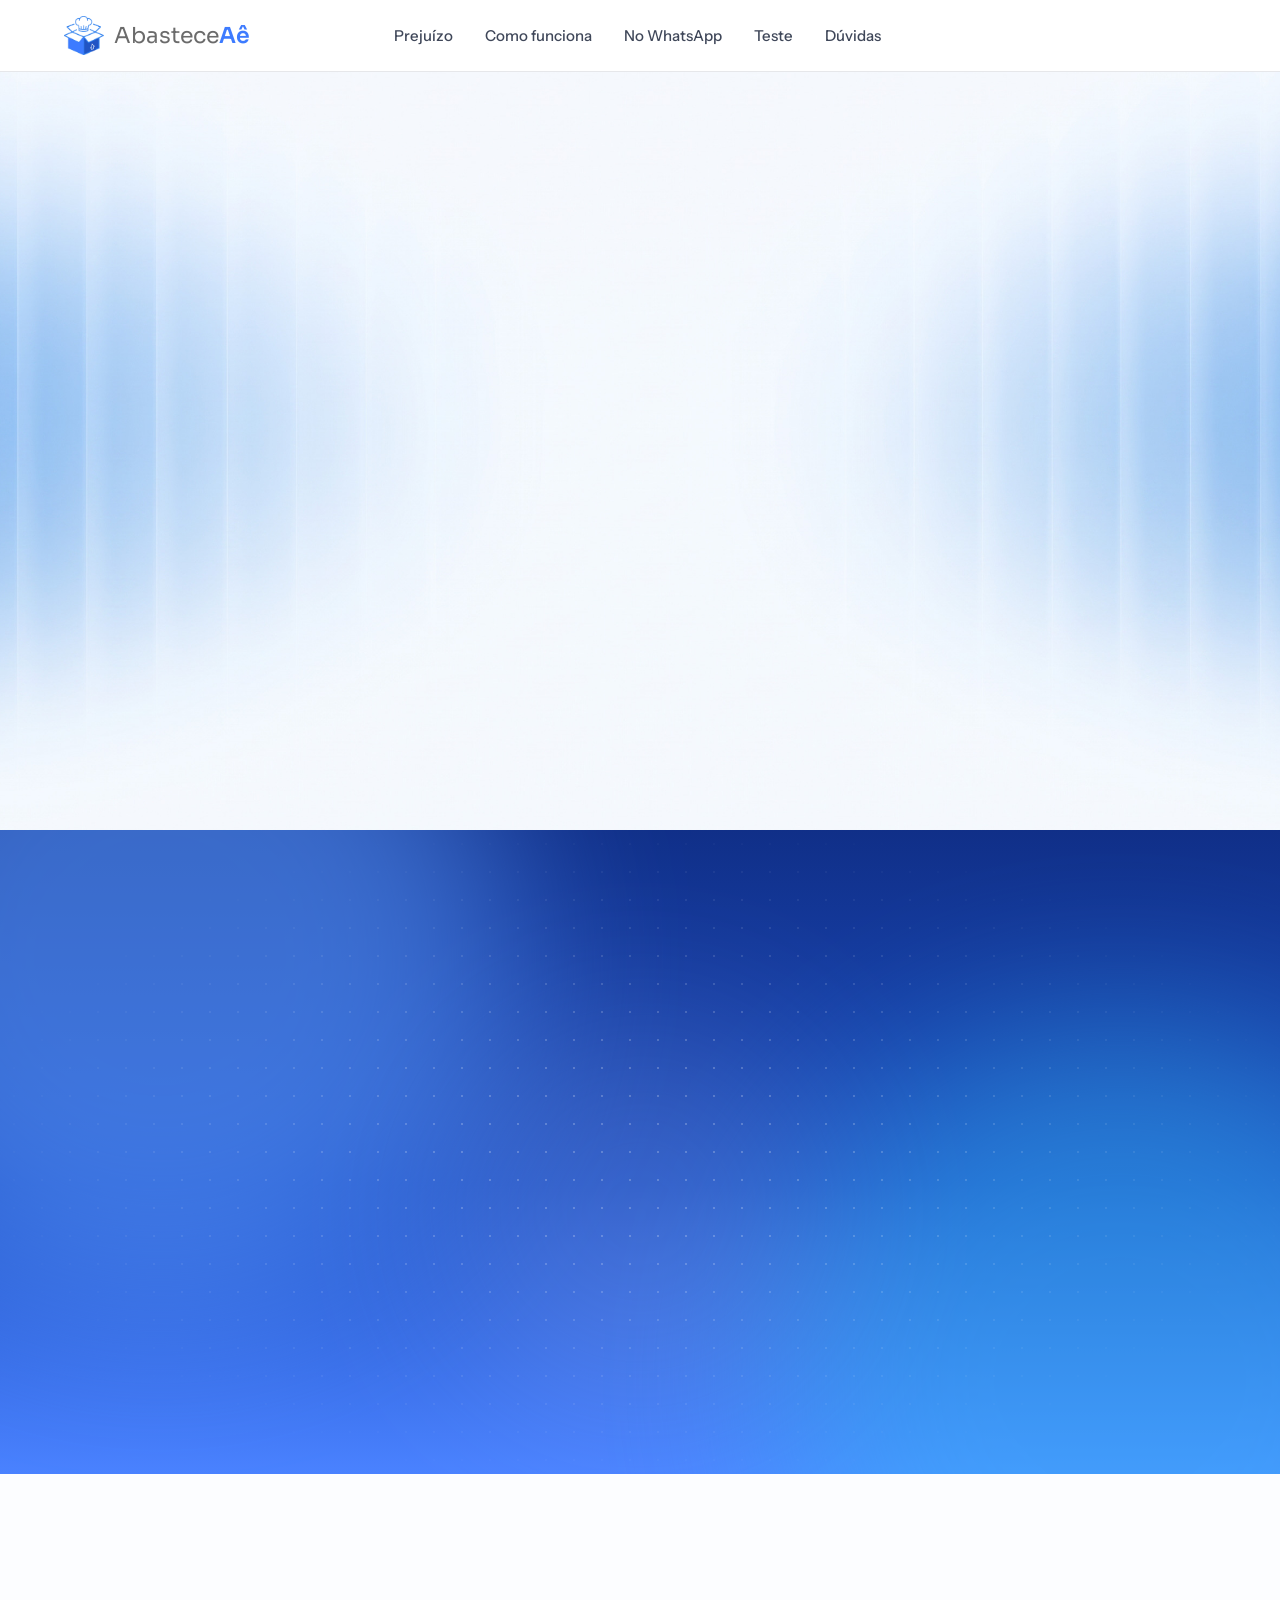
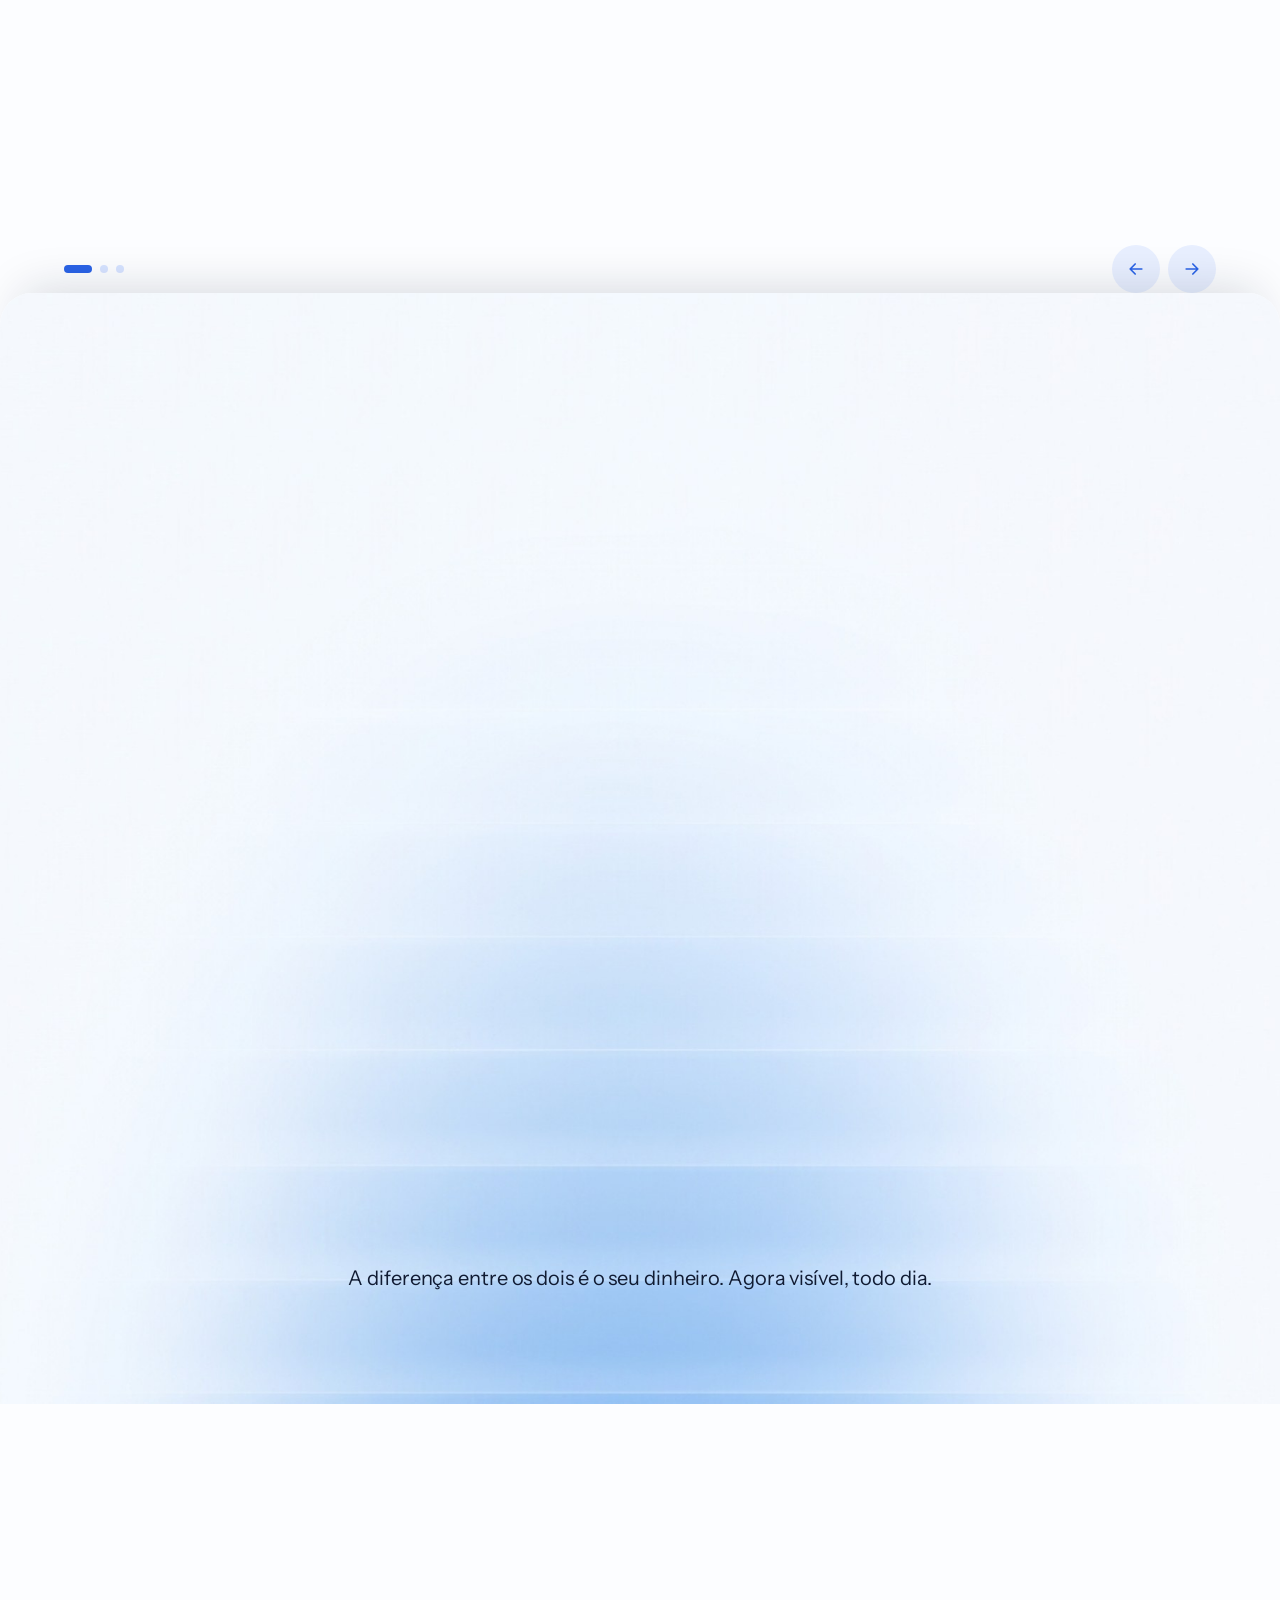
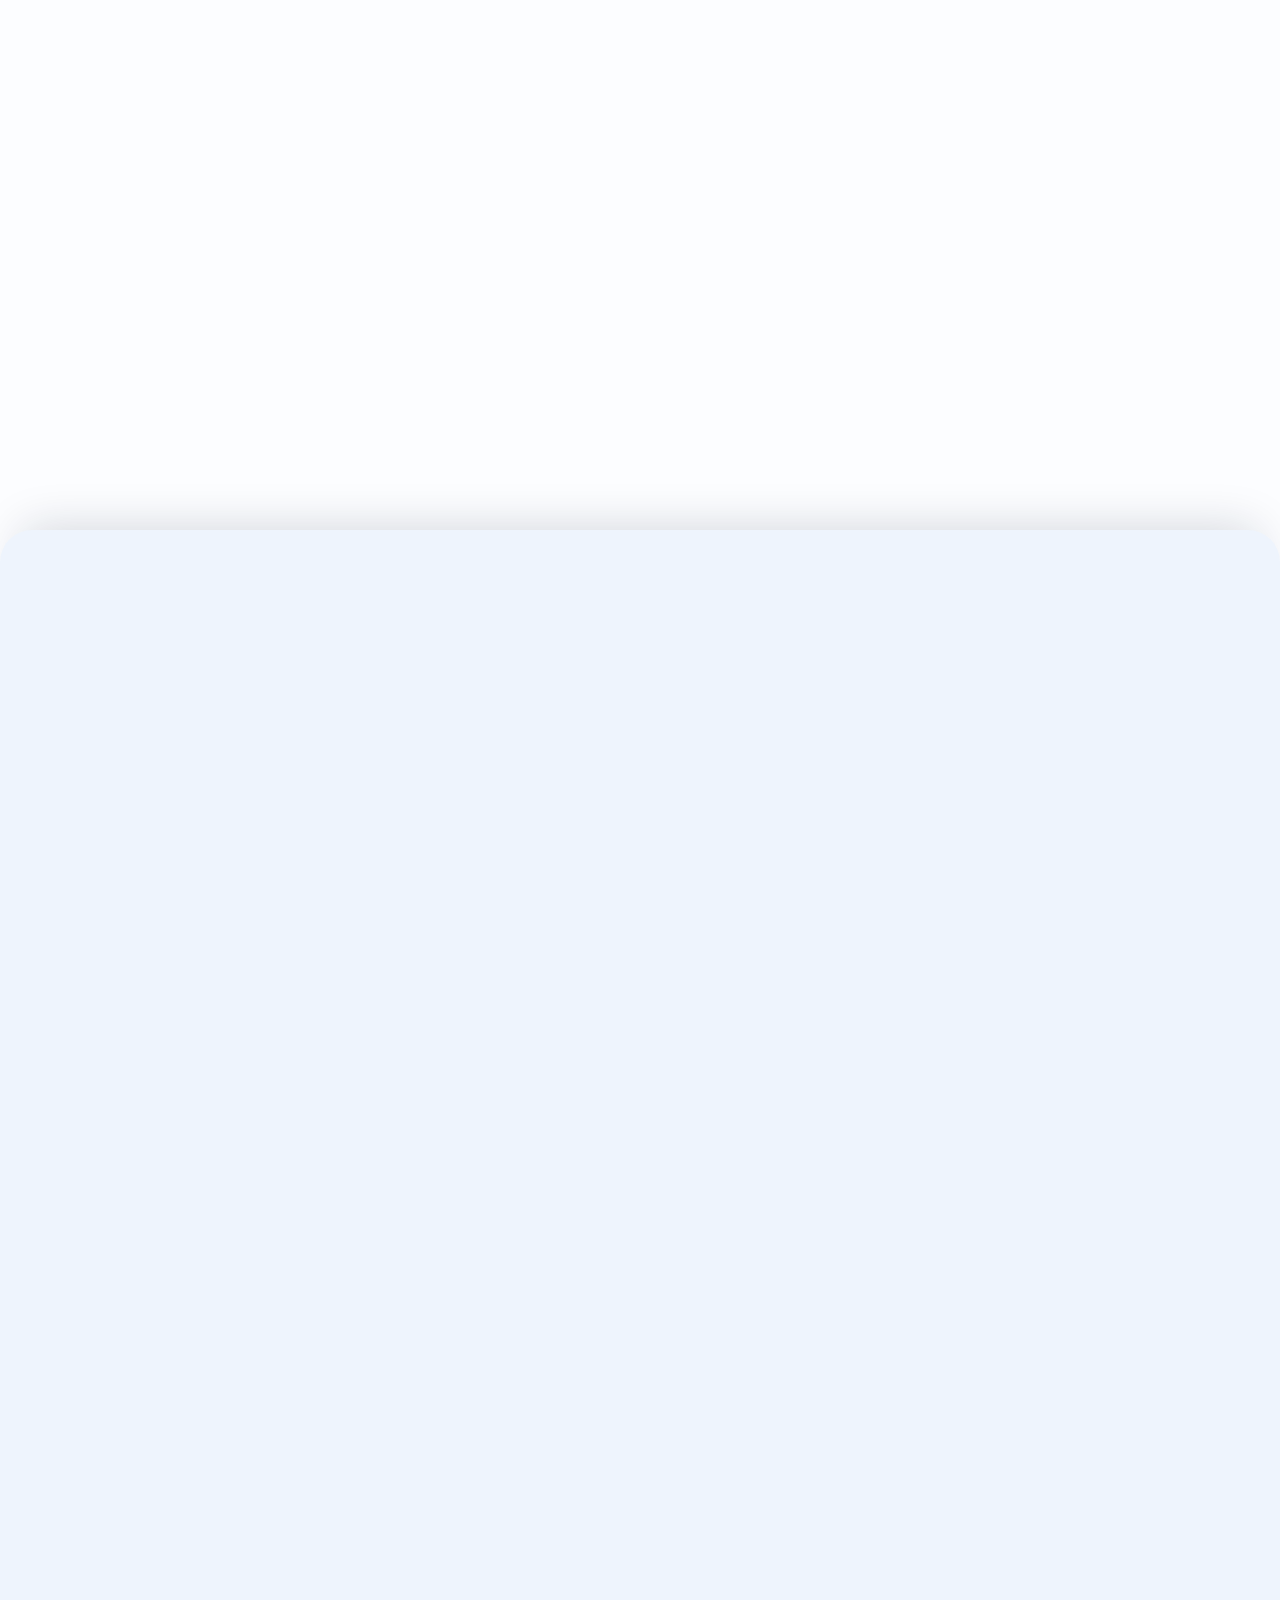
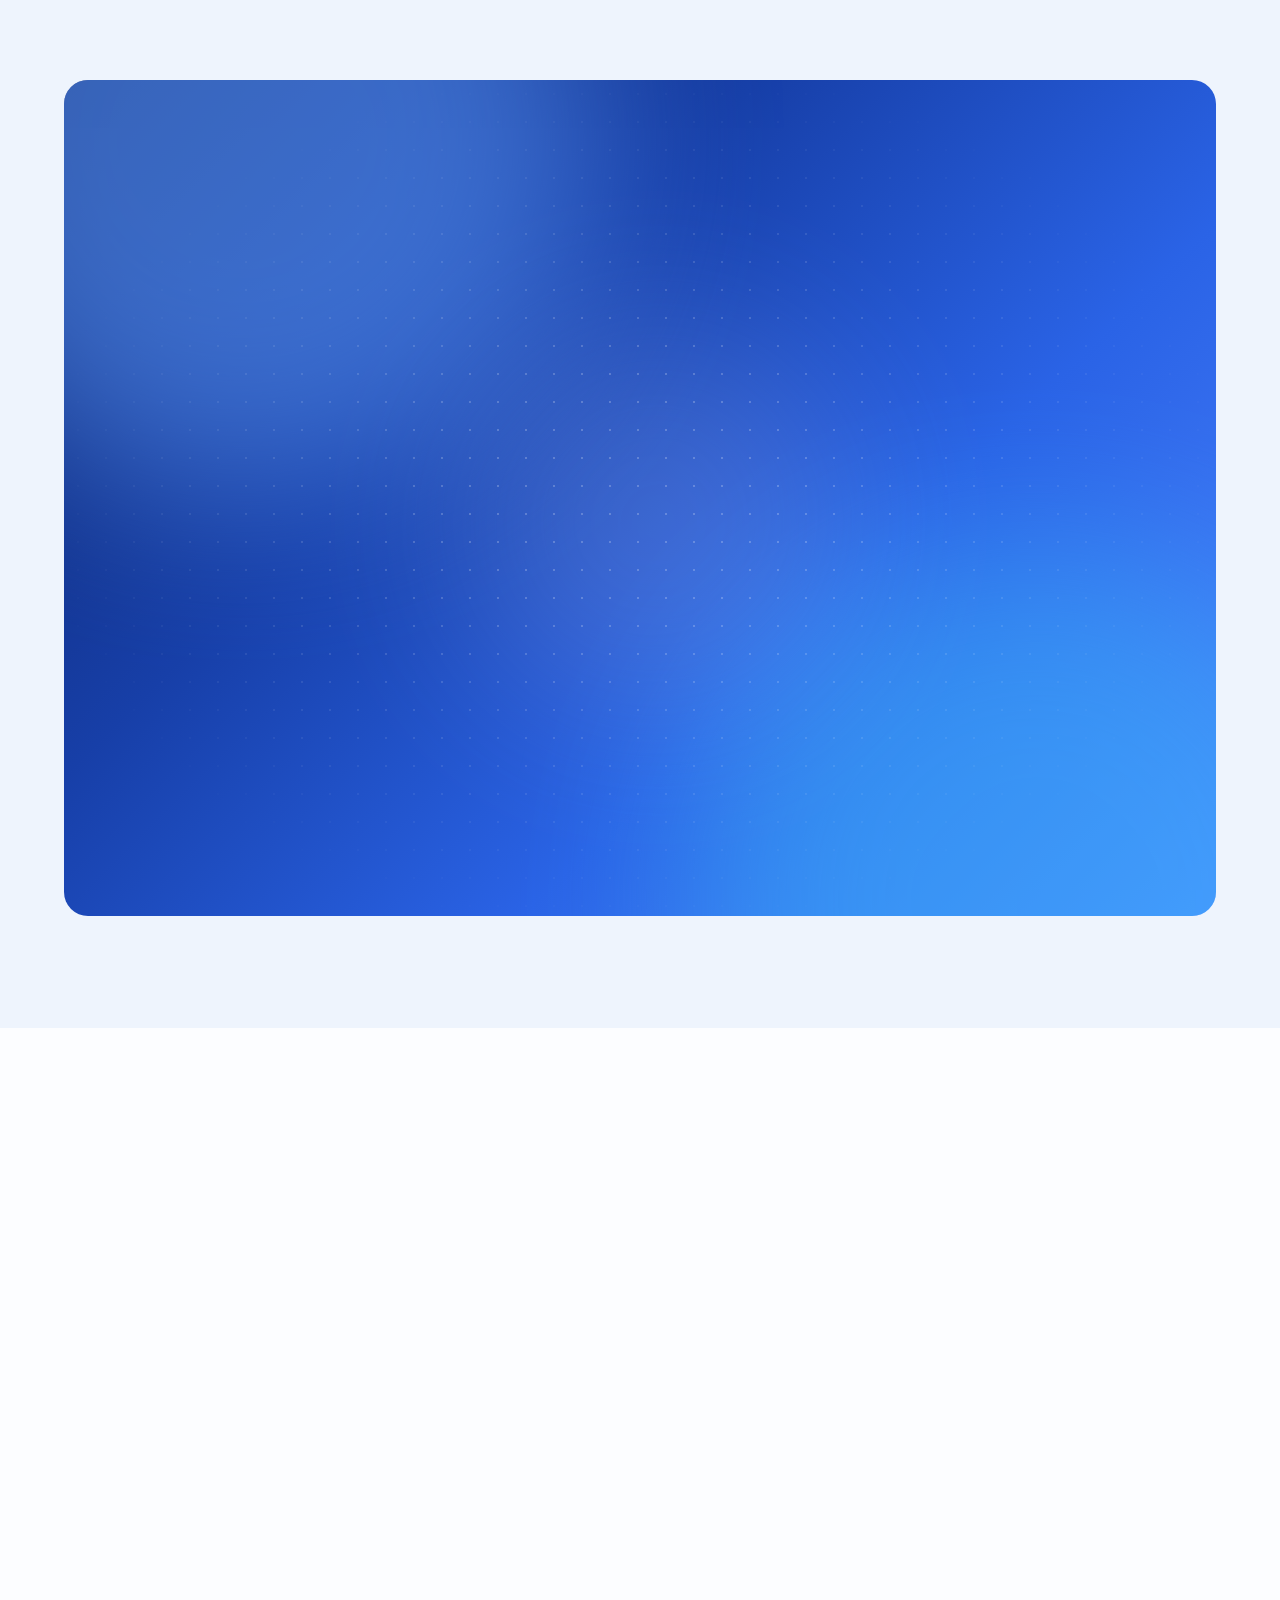
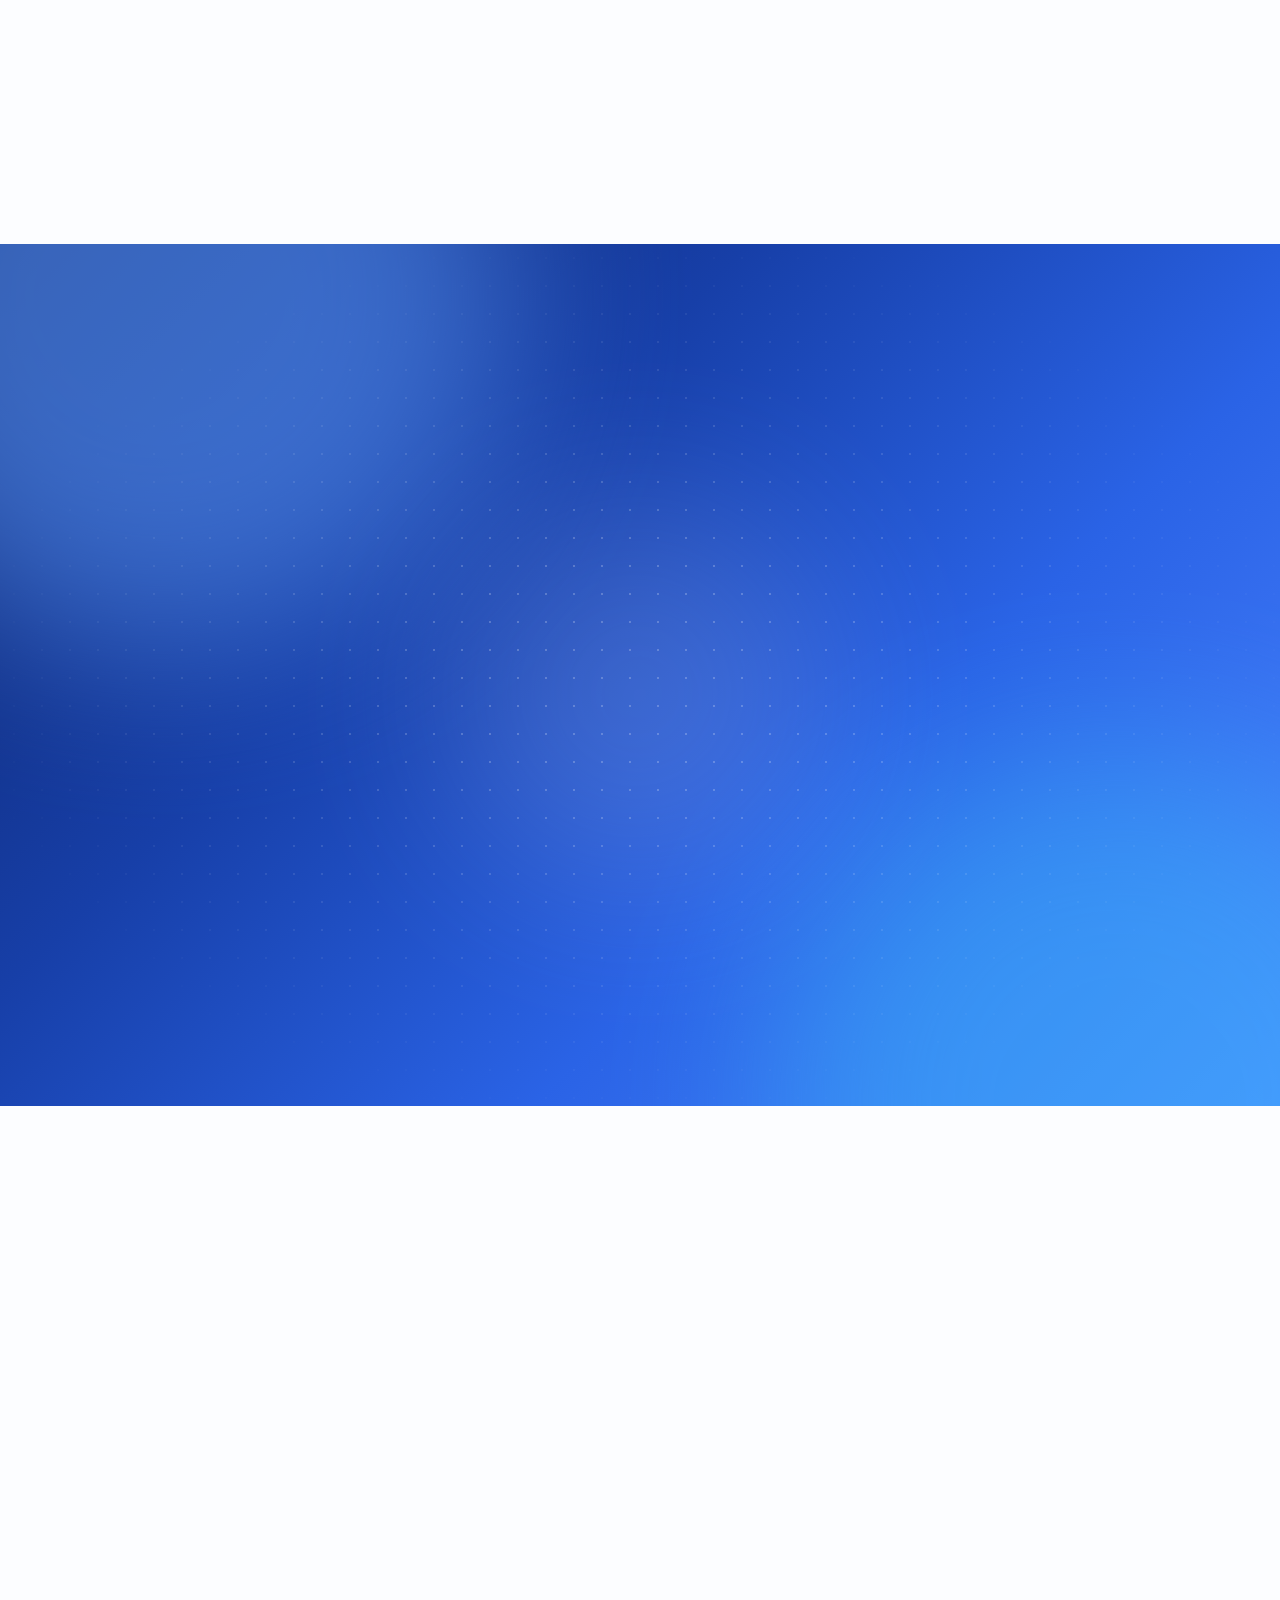
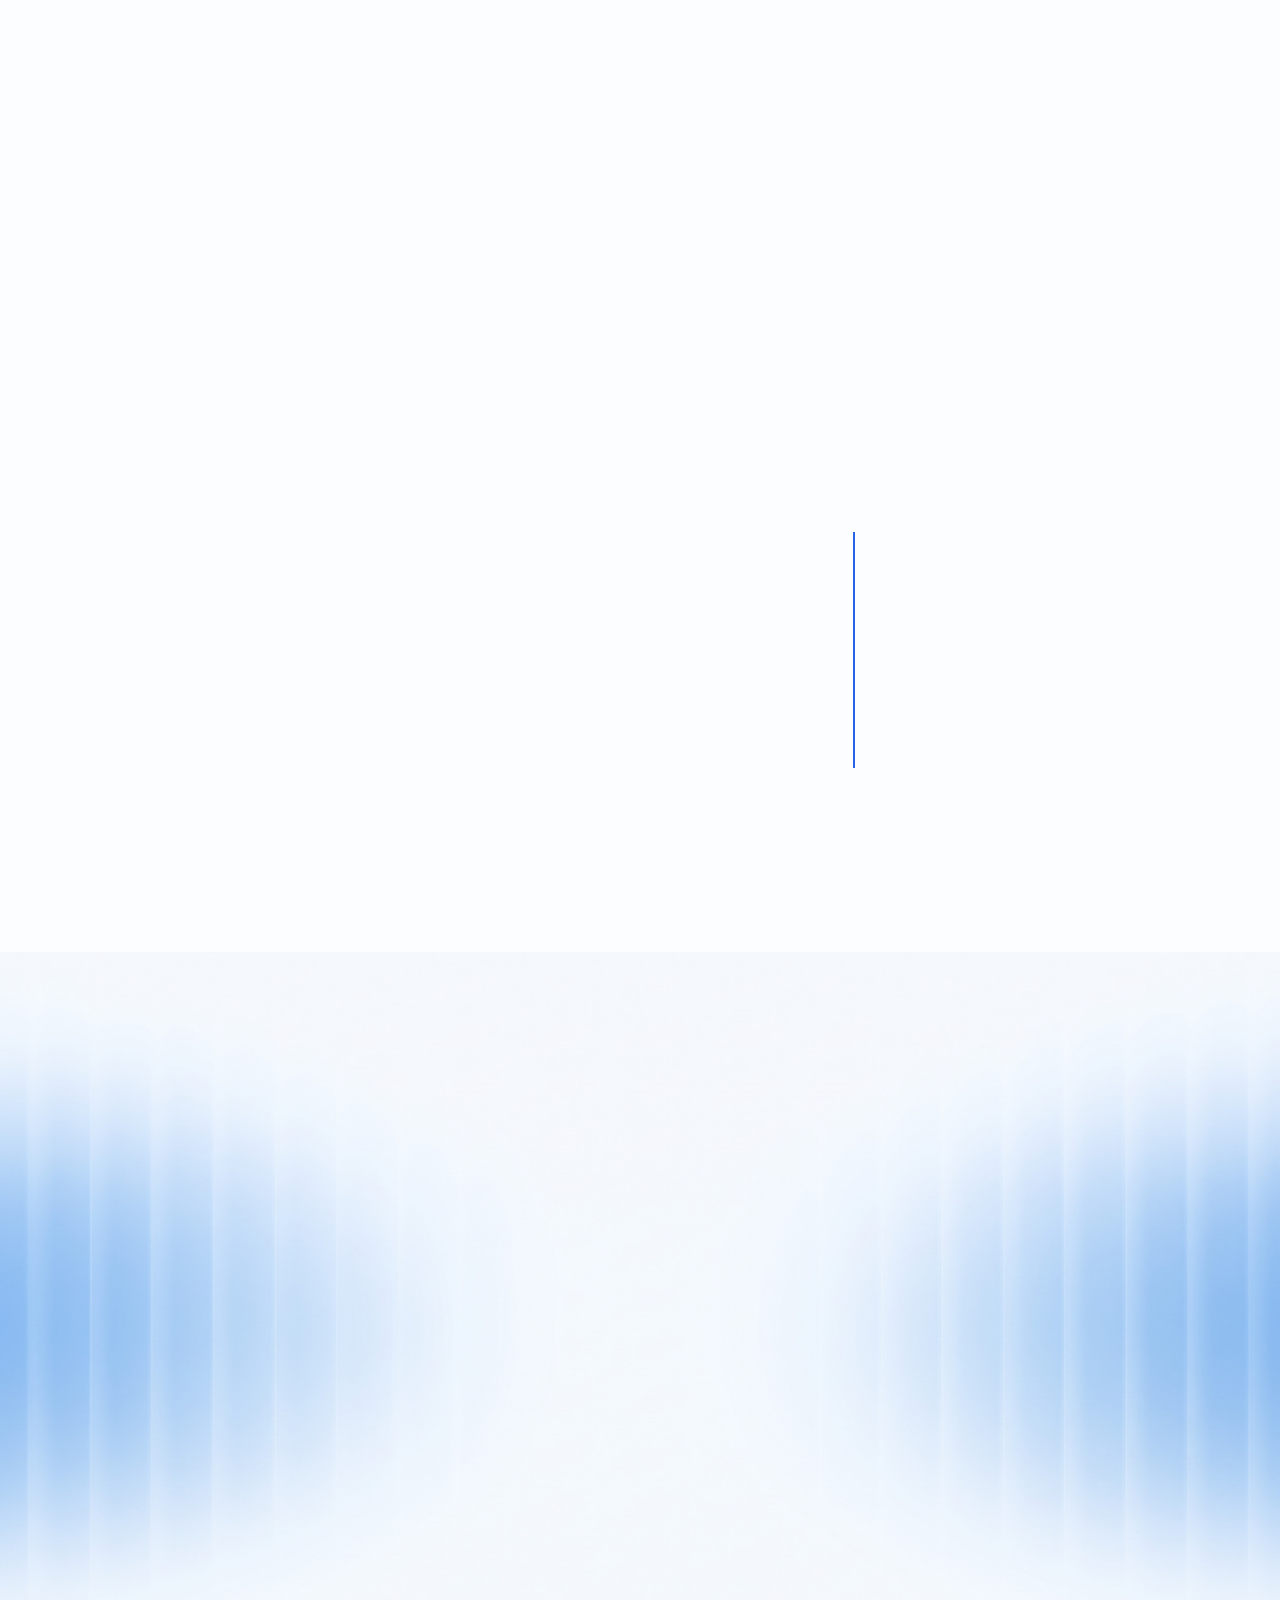
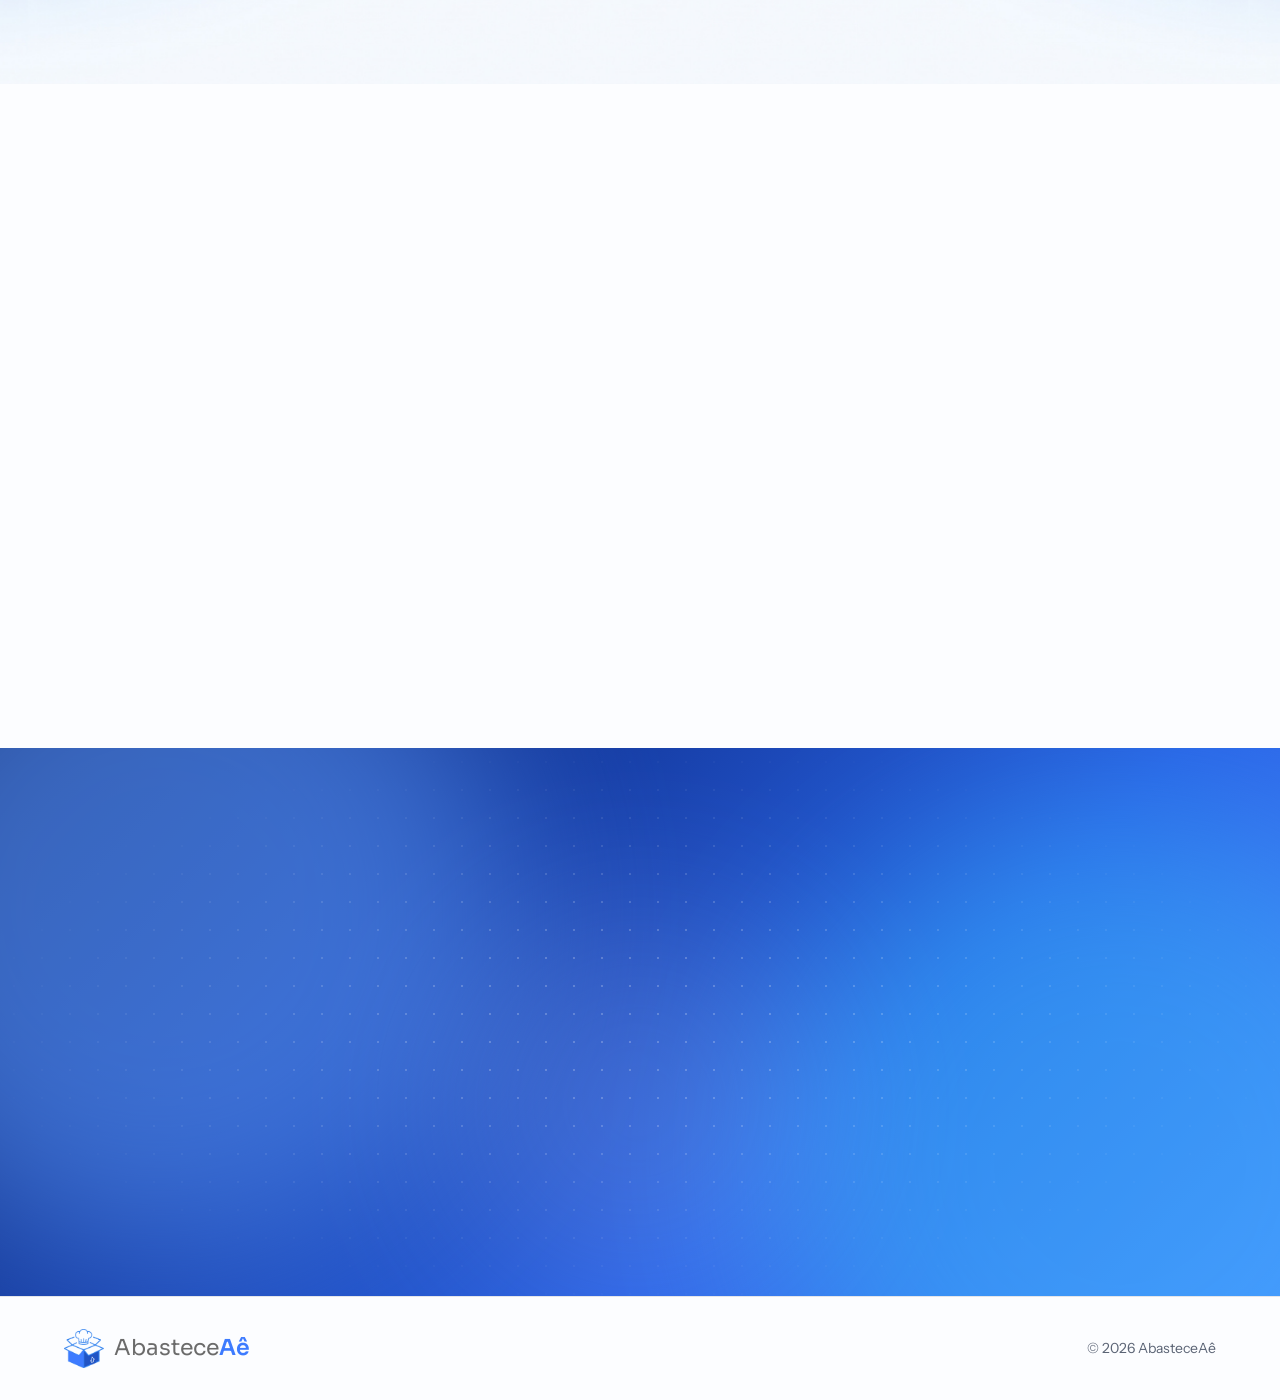
<file: index.html>
<!doctype html>
<html lang="pt-BR">
<head>
<meta charset="utf-8">
<meta name="viewport" content="width=device-width, initial-scale=1">
<title>AbasteceAê · Diagnóstico gratuito de CMV para pizzarias</title>
<meta name="description" content="A AbasteceAê cruza vendas e estoque para mostrar onde o consumo de ingredientes pode estar comendo o lucro da sua pizzaria.">
<meta name="theme-color" content="#ffffff">
<link rel="preconnect" href="https://fonts.googleapis.com">
<link rel="preconnect" href="https://fonts.gstatic.com" crossorigin>
<link href="https://fonts.googleapis.com/css2?family=Sora:wght@400;600&display=swap" rel="stylesheet">
<link rel="preload" as="font" type="font/ttf" href="assets/fonts/InstrumentSans-Variable.ttf" crossorigin>
<link rel="preload" as="image" href="assets/hero-laptop.png">
<link rel="stylesheet" href="site.css?v=32">
</head>
<body>

<header class="header">
  <div class="wrap">
    <a href="#topo" class="logo" aria-label="AbasteceAê, início"><img src="assets/logo-marca.png" alt="" width="40" height="39"><span>Abastece<b>Aê</b></span></a>
    <nav class="nav" aria-label="Principal">
      <a href="#prejuizo">Prejuízo</a>
      <a href="#como-funciona">Como funciona</a>
      <a href="#whatsapp">No WhatsApp</a>
      <a href="#teste">Teste</a>
      <a href="#duvidas">Dúvidas</a>
    </nav>
    <a href="#diagnostico" class="btn btn--primary header__cta">Quero meu diagnóstico gratuito<svg viewBox="0 0 24 24" fill="none" stroke="currentColor" stroke-width="2" stroke-linecap="round" stroke-linejoin="round" aria-hidden="true"><path d="M5 12h14M13 6l6 6-6 6"/></svg></a>
    <button class="burger" aria-label="Abrir menu" aria-expanded="false"><span></span><span></span><span></span></button>
  </div>
</header>

<main id="topo">

<!-- 1. Hero -->
<section class="hero">
  <div class="hero__bg"><img src="assets/bg-etereo.jpg" alt="" width="2752" height="1536"></div>
  <div class="wrap">
    <div class="hero__grid">
      <div class="hero__text">
        <h1 class="h1">Seu negócio vende bem. <span class="accent">Então por que sobra tão pouco?</span></h1>
        <p class="lead">A AbasteceAê cruza suas vendas com o estoque e mostra, todo dia, <b class="hl">quanto dinheiro está escapando</b>, onde e o que fazer. Você <b class="hl">recupera margem sem vender uma pizza a mais.</b></p>
        <span id="hero-cta"><a href="#diagnostico" class="btn btn--primary">Quero meu diagnóstico gratuito<svg viewBox="0 0 24 24" fill="none" stroke="currentColor" stroke-width="2" stroke-linecap="round" stroke-linejoin="round" aria-hidden="true"><path d="M5 12h14M13 6l6 6-6 6"/></svg></a></span>
      </div>
      <div class="hero__media"><div class="frame"><img src="assets/hero-laptop.png" alt="Painel da AbasteceAê aberto em um notebook, com CMV e desperdício do mês" width="799" height="867" fetchpriority="high"></div></div>
    </div>
  </div>
</section>

<!-- Números: metade sobre o hero, metade sobre a seção seguinte -->
<div class="stats-band">
  <div class="wrap">
    <ul class="stats">
      <li class="stat"><span class="chip">CMV</span><b class="stat__value num">5&nbsp;pts</b><p class="small">acima do ideal já bastam para virar prejuízo</p></li>
      <li class="stat"><span class="chip">Por mês</span><b class="stat__value num">R$&nbsp;5.000</b><p class="small">parados no estoque de quem fatura R$&nbsp;100 mil</p></li>
      <li class="stat"><span class="chip">Por ano</span><b class="stat__value num">R$&nbsp;60.000</b><p class="small">que já eram seus. Só faltava enxergar.</p></li>
      <li class="stat"><span class="chip">Diagnóstico</span><b class="stat__value num">24&nbsp;h</b><p class="small">é o prazo da sua análise gratuita de CMV</p></li>
    </ul>
  </div>
</div>

<!-- 2. Prejuízo -->
<section class="sec prejuizo" id="prejuizo">
  <div class="conta__bg" aria-hidden="true"><i></i><i></i><i></i></div>
  <div class="wrap">
    <div class="prejuizo__text">
      <h2 class="h2">O dinheiro não some do caixa. <span class="accent">Some do estoque.</span></h2>
      <p class="lead">Você sabe quanto faturou ontem. Sabe quantas pizzas saíram. Mas quase nenhuma pizzaria sabe quanto de ingrediente <b>deveria</b> ter saído para fazer essas pizzas, e <b class="hl">quanto saiu de verdade.</b></p>
      <p class="lead">Sem essa resposta, desperdício, furo de estoque, mão pesada e meio a meio mal cobrado viram prejuízo todo mês. E nunca aparece como perda. Aparece como <b class="hl">lucro que não veio.</b></p>
    </div>
    <div class="prejuizo__media"><img src="assets/seta-prejuizo-recorte.png" alt="Seta para baixo com o alerta de prejuízo de R$ 5.000" width="1456" height="1200" loading="lazy"></div>
  </div>
</section>

<div class="sobrepoe"><!-- galeria fica presa só enquanto "Como funciona" passa por cima -->
<!-- 3. Galeria: os cinco ralos do estoque (imagens Nano Banana 2.1, prompts em assets/galeria/PROMPTS.md) -->
<section class="galeria" aria-label="Por onde o lucro escapa">
  <div class="galeria__row">
    <figure class="slot"><img src="assets/galeria/desperdicio.jpg" alt="Pizzaiolo preocupado vendo massa, molho e queijo caírem no lixo" width="725" height="900" loading="lazy">
      <figcaption><div class="slot__head"><span class="slot__n">01</span><h3 class="slot__title">Desperdício</h3></div><div class="slot__foot"><p>Massa, molho e queijo que vão para o lixo no fim da noite.</p><a href="#diagnostico" class="slot__link">Ver na minha<svg viewBox="0 0 24 24" fill="none" stroke="currentColor" stroke-width="2" stroke-linecap="round" stroke-linejoin="round" aria-hidden="true"><path d="M9 6l6 6-6 6"/></svg></a></div></figcaption></figure>
    <figure class="slot"><img src="assets/galeria/furo-estoque.jpg" alt="Prateleira de mussarela com um espaço vazio e uma lista de conferência com um item em dúvida" width="725" height="900" loading="lazy">
      <figcaption><div class="slot__head"><span class="slot__n">02</span><h3 class="slot__title">Furo de estoque</h3></div><div class="slot__foot"><p>A mussarela entrou, mas a contagem não fecha.</p><a href="#diagnostico" class="slot__link">Ver na minha<svg viewBox="0 0 24 24" fill="none" stroke="currentColor" stroke-width="2" stroke-linecap="round" stroke-linejoin="round" aria-hidden="true"><path d="M9 6l6 6-6 6"/></svg></a></div></figcaption></figure>
    <figure class="slot"><img src="assets/galeria/mao-pesada.jpg" alt="Mão colocando queijo demais numa pizza em cima da balança, que passa do ponto certo" width="725" height="900" loading="lazy">
      <figcaption><div class="slot__head"><span class="slot__n">03</span><h3 class="slot__title">Mão pesada</h3></div><div class="slot__foot"><p>220&nbsp;g de queijo onde a ficha pede 180&nbsp;g.</p><a href="#diagnostico" class="slot__link">Ver na minha<svg viewBox="0 0 24 24" fill="none" stroke="currentColor" stroke-width="2" stroke-linecap="round" stroke-linejoin="round" aria-hidden="true"><path d="M9 6l6 6-6 6"/></svg></a></div></figcaption></figure>
    <figure class="slot"><img src="assets/galeria/meio-a-meio.jpg" alt="Pizza meio a meio, uma metade com cobertura cara e outra só de queijo, com etiqueta de preço pendendo para a mais barata" width="725" height="900" loading="lazy">
      <figcaption><div class="slot__head"><span class="slot__n">04</span><h3 class="slot__title">Meio a meio</h3></div><div class="slot__foot"><p>Duas metades caras cobradas pelo preço da mais barata.</p><a href="#diagnostico" class="slot__link">Ver na minha<svg viewBox="0 0 24 24" fill="none" stroke="currentColor" stroke-width="2" stroke-linecap="round" stroke-linejoin="round" aria-hidden="true"><path d="M9 6l6 6-6 6"/></svg></a></div></figcaption></figure>
    <figure class="slot"><img src="assets/galeria/lucro.jpg" alt="Dona de pizzaria olhando um gráfico em queda ao lado de um cofrinho rachado perdendo moedas" width="725" height="900" loading="lazy">
      <figcaption><div class="slot__head"><span class="slot__n">05</span><h3 class="slot__title">Lucro que não veio</h3></div><div class="slot__foot"><p>Nada disso aparece como perda. Aparece no fim do mês.</p><a href="#diagnostico" class="slot__link">Ver na minha<svg viewBox="0 0 24 24" fill="none" stroke="currentColor" stroke-width="2" stroke-linecap="round" stroke-linejoin="round" aria-hidden="true"><path d="M9 6l6 6-6 6"/></svg></a></div></figcaption></figure>
  </div>
  <div class="carrossel__ctrl wrap">
    <div class="carrossel__dots" role="tablist" aria-label="Escolher card"></div>
    <div class="carrossel__btns">
      <button type="button" class="carrossel__btn" data-dir="-1" aria-label="Card anterior"><svg viewBox="0 0 24 24" fill="none" stroke="currentColor" stroke-width="2" stroke-linecap="round" stroke-linejoin="round" aria-hidden="true"><path d="M19 12H5M11 6l-6 6 6 6"/></svg></button>
      <button type="button" class="carrossel__btn" data-dir="1" aria-label="Próximo card"><svg viewBox="0 0 24 24" fill="none" stroke="currentColor" stroke-width="2" stroke-linecap="round" stroke-linejoin="round" aria-hidden="true"><path d="M5 12h14M13 6l6 6-6 6"/></svg></button>
    </div>
  </div>
</section>

<!-- 4. Como funciona -->
<section class="sec como" id="como-funciona">
  <div class="como__bg"><img src="assets/bg-como.jpg" alt="" width="1917" height="1571" loading="lazy"></div>
  <div class="wrap">
    <div class="sec-head">
      <h2 class="h2">A resposta já está nas suas vendas. <span class="accent">A gente só faz a conta.</span></h2>
      <p class="lead">O sistema compara o que as vendas dizem que saiu com <b class="hl">o que realmente saiu do estoque.</b></p>
    </div>
    <div class="como__grid">
      <div class="feed">
<article class="note"><div class="note__top"><h3 class="note__title">Suas vendas</h3><span class="note__time">agora</span></div><p><b>Ontem</b> saíram 128 pizzas no salão e delivery</p></article>
<article class="note"><div class="note__top"><h3 class="note__title">Ficha técnica</h3><span class="note__time">2 min</span></div><p><b>Margherita</b> 180&nbsp;g de mussarela por unidade</p></article>
<article class="note"><div class="note__top"><h3 class="note__title">PDV integrado</h3><span class="note__time">5 min</span></div><p><b>Conexão</b> com as vendas chegando sozinhas, sem planilha</p></article>
<article class="note"><div class="note__top"><h3 class="note__title">Estoque</h3><span class="note__time">11 min</span></div><p><b>Contagem</b> de segunda-feira registrada</p></article>
<article class="note"><div class="note__top"><h3 class="note__title">Fornecedores</h3><span class="note__time">19 min</span></div><p><b>Mussarela</b> atualizada para R$&nbsp;32,00/kg</p></article>
      </div>
      <div class="orbit-cell">
        <div class="orbit" aria-hidden="true">
          <span class="orbit__glow"></span>
<span class="orbit__ring" style="left:-5.9px;top:-5.9px;width:598.9px;height:598.9px"></span>
<span class="orbit__ring" style="left:46.7px;top:46.7px;width:493.7px;height:493.7px"></span>
<span class="orbit__ring" style="left:105.3px;top:105.3px;width:376.3px;height:376.3px"></span>
          <img class="orbit__box" src="assets/caixa-chef.png" alt="" width="223" height="217">
          <div class="orbit__chips">
<span class="chip chip--faded" style="left:588.6px;top:250.5px">NF</span>
<span class="chip chip--faded" style="left:546.0px;top:450.8px">KG</span>
<span class="chip chip--faded" style="left:384.7px;top:576.9px">R$</span>
<span class="chip chip--brand" style="left:180.0px;top:569.7px">PDV</span>
<span class="chip chip--faded" style="left:27.8px;top:432.7px">QJ</span>
<span class="chip chip--faded" style="left:-0.7px;top:229.9px">CAL</span>
<span class="chip chip--faded" style="left:107.8px;top:56.2px">MOL</span>
<span class="chip chip--faded" style="left:302.6px;top:-7.0px">FAR</span>
<span class="chip chip--faded" style="left:492.5px;top:69.7px">UN</span>
<span class="chip chip--brand" style="left:520.7px;top:384.5px">Vendas</span>
<span class="chip" style="left:362.6px;top:528.4px">Ficha</span>
<span class="chip" style="left:151.1px;top:494.4px">Custo</span>
<span class="chip chip--brand" style="left:46.1px;top:308.1px">CMV</span>
<span class="chip" style="left:126.2px;top:109.8px">Estoque</span>
<span class="chip" style="left:331.2px;top:48.7px">Perda</span>
<span class="chip" style="left:507.0px;top:171.1px">Meta</span>
<span class="chip" style="left:402.6px;top:444.1px">kg</span>
<span class="chip chip--brand" style="left:181.8px;top:444.1px">R$</span>
<span class="chip" style="left:113.5px;top:234.1px">g</span>
<span class="chip" style="left:292.2px;top:104.3px">%</span>
<span class="chip" style="left:470.8px;top:234.1px">un</span>
          </div>
        </div>
      </div>
      <div class="feed">
<article class="note"><div class="note__top"><h3 class="note__title">Consumo teórico</h3><span class="note__time">agora</span></div><p><b>Calculado:</b> 22,4&nbsp;kg de mussarela deveriam ter saído</p></article>
<article class="note"><div class="note__top"><h3 class="note__title">Estoque real</h3><span class="note__time">1 min</span></div><p><b>Contado:</b> 30&nbsp;kg na câmara hoje de manhã</p></article>
<article class="note"><div class="note__top"><h3 class="note__title">Diferença</h3><span class="note__time">4 min</span></div><p><b>Achamos</b> 12&nbsp;kg que não passaram por venda</p></article>
<article class="note"><div class="note__top"><h3 class="note__title">CMV do mês</h3><span class="note__time">9 min</span></div><p><b>Fechou em</b> 38,4%, cinco pontos acima do ideal</p></article>
<article class="note"><div class="note__top"><h3 class="note__title">Vazamento</h3><span class="note__time">15 min</span></div><p><b>Isso vale</b> R$&nbsp;5.000 por mês na sua operação</p></article>
      </div>
    </div>
    <p class="h5 como__foot">A diferença entre os dois é o seu dinheiro. Agora visível, todo dia.</p>
  </div>
</section>

<!-- 5. Simples de começar -->
</div>

<div class="sobrepoe"><!-- "O que muda" fica presa enquanto "Simples de começar" passa por cima -->
<!-- 4b. Ganhos: o que muda no negócio do lead -->
<section class="sec ganhos" id="ganhos">
  <div class="wrap">
    <div class="sec-head">
      <h2 class="h2">O que muda na sua pizzaria <span class="accent">já no primeiro mês.</span></h2>
      <p class="lead">Não é mais um relatório para ler. É saber, todo dia, <b class="hl">onde está o seu dinheiro e o que fazer com ele.</b></p>
    </div>
    <div class="ganhos__grid">
      <article class="card ganho"><span class="ganho__ico"><svg viewBox="0 0 24 24" fill="none" stroke="currentColor" stroke-width="1.8" stroke-linecap="round" stroke-linejoin="round" aria-hidden="true"><path d="M3 17l6-6 4 4 8-8"/><path d="M15 7h6v6"/></svg></span><h3 class="h5">Margem de volta</h3><p>Ache os pontos de CMV que escapam e transforme em lucro. Em quem fatura R$&nbsp;100 mil, são até R$&nbsp;5.000 por mês.</p></article>
      <article class="card ganho"><span class="ganho__ico"><svg viewBox="0 0 24 24" fill="none" stroke="currentColor" stroke-width="1.8" stroke-linecap="round" stroke-linejoin="round" aria-hidden="true"><path d="M3 7l9-4 9 4-9 4-9-4Z"/><path d="M3 7v10l9 4 9-4V7"/><path d="M12 11v10"/></svg></span><h3 class="h5">Compra na medida</h3><p>Saiba quanto tem de cada insumo e quanto vai precisar. Menos compra de emergência, menos produto vencendo.</p></article>
      <article class="card ganho"><span class="ganho__ico"><svg viewBox="0 0 24 24" fill="none" stroke="currentColor" stroke-width="1.8" stroke-linecap="round" stroke-linejoin="round" aria-hidden="true"><path d="M20 12 12 20l-8-8V4h8l8 8Z"/><circle cx="8.5" cy="8.5" r="1.5"/></svg></span><h3 class="h5">Preço que fecha a conta</h3><p>Veja o custo real de cada pizza, inclusive do meio a meio, e ajuste o cardápio onde a margem some.</p></article>
      <article class="card ganho"><span class="ganho__ico"><svg viewBox="0 0 24 24" fill="none" stroke="currentColor" stroke-width="1.8" stroke-linecap="round" stroke-linejoin="round" aria-hidden="true"><circle cx="9" cy="8" r="3"/><path d="M3 20c0-3.3 2.7-6 6-6s6 2.7 6 6"/><path d="M16 11l2 2 4-4"/></svg></span><h3 class="h5">Equipe no padrão</h3><p>Compare a ficha técnica com o consumo real e ache a mão pesada antes que ela vire hábito.</p></article>
    </div>
  </div>
</section>

<section class="sec simples">
  <div class="wrap">
    <div class="sec-head">
      <h2 class="h2">Simples de começar.<br><span class="accent">Difícil de largar</span> depois.</h2>
    </div>
    <div class="passos">
      <article class="card card--big">
        <div class="card__media"><img src="assets/card-assistencia.jpg" alt="Equipe da AbasteceAê montando produtos, ingredientes, fichas técnicas, fornecedores e custos" width="584" height="381" loading="lazy"></div>
        <div class="card__body">
          <h3 class="h4">A gente monta com você</h3>
          <p class="lead">Na implantação assistida, nossa equipe cadastra junto seus produtos, ingredientes, fichas técnicas, fornecedores e custos. <b class="hl">Ninguém fica sozinho numa tela.</b></p>
        </div>
      </article>
      <div class="passos__col">
        <article class="card card--sm">
          <div class="card__media"><img class="crop-vendas" src="assets/card-vendas.jpg" alt="Vendas realizadas virando consumo teórico de cada ingrediente" width="445" height="168" loading="lazy"></div>
          <div class="card__body">
            <h3 class="h4">A gente puxa suas vendas</h3>
            <p class="body">O sistema lê suas vendas e transforma em consumo teórico sozinho. Nenhuma planilha no meio.</p>
            <ul class="checklist">
              <li><span class="dot"></span>Importando vendas de ontem<svg viewBox="0 0 24 24" fill="none" stroke="currentColor" stroke-width="2" stroke-linecap="round" stroke-linejoin="round" aria-hidden="true"><path d="M20 6 9 17l-5-5"/></svg></li>
              <li><span class="dot"></span>Aplicando fichas técnicas<svg viewBox="0 0 24 24" fill="none" stroke="currentColor" stroke-width="2" stroke-linecap="round" stroke-linejoin="round" aria-hidden="true"><path d="M20 6 9 17l-5-5"/></svg></li>
              <li><span class="dot"></span>Calculando consumo teórico<svg viewBox="0 0 24 24" fill="none" stroke="currentColor" stroke-width="2" stroke-linecap="round" stroke-linejoin="round" aria-hidden="true"><path d="M20 6 9 17l-5-5"/></svg></li>
            </ul>
          </div>
        </article>
        <article class="card card--sm">
          <div class="card__media"><img src="assets/card-buraco.png" alt="Painel com CMV de hoje, meta e diferença em reais" width="445" height="168" loading="lazy"></div>
          <div class="card__body">
            <h3 class="h4">Você vê o buraco</h3>
            <p class="body">Todo dia: o CMV real, onde está escapando e quanto isso vale em reais. A decisão fica óbvia.</p>
          </div>
        </article>
      </div>
    </div>

    <div class="whats" id="whatsapp">
      <div class="conta__bg" aria-hidden="true"><i></i><i></i><i></i></div>
      <div class="whats__text">
        <h3 class="h3">Pergunte para o seu estoque.<br><span class="accent">Ele responde.</span></h3>
        <p class="lead">Texto ou áudio, na mesma tela onde você já resolve o resto do dia. <b class="hl">Sem abrir sistema, sem relatório, sem esperar.</b></p>
        <p class="small">A tecnologia por trás é complicada. O que chega para você é a resposta certa, na hora certa.</p>
        <a href="#diagnostico" class="btn btn--primary">Quero meu diagnóstico gratuito<svg viewBox="0 0 24 24" fill="none" stroke="currentColor" stroke-width="2" stroke-linecap="round" stroke-linejoin="round" aria-hidden="true"><path d="M5 12h14M13 6l6 6-6 6"/></svg></a>
      </div>
      <div class="chat" role="img" aria-label="Conversa de exemplo com a AbasteceAê no WhatsApp, num iPhone">
        <div class="chat__screen">
          <div class="chat__statusbar" aria-hidden="true"><span>9:41</span><span class="chat__island"></span><span class="chat__icons"><i></i><i></i><i></i></span></div>
          <div class="chat__head"><svg class="chat__back" viewBox="0 0 24 24" fill="none" stroke="currentColor" stroke-width="2.2" stroke-linecap="round" stroke-linejoin="round" aria-hidden="true"><path d="M15 5l-7 7 7 7"/></svg><span class="chat__avatar"><img src="assets/logo-marca.png" alt=""></span><div><p class="chat__name">AbasteceAê</p><p class="chat__status">online</p></div></div>
          <div class="chat__body">
          <p class="msg msg--me">Quanto tenho de mussarela?<span class="msg__t">21:14<svg class="msg__ok" viewBox="0 0 18 12" aria-hidden="true"><path d="M1 6.5 4.5 10 11 2M7 10l1 0 7-8" fill="none" stroke="currentColor" stroke-width="1.6" stroke-linecap="round" stroke-linejoin="round"/></svg></span></p>
          <p class="msg msg--bot"><b>12,4&nbsp;kg</b> em estoque agora. Dá para mais ou menos <b>78 pizzas</b> no seu mix atual.<span class="msg__t">21:14</span></p>
          <p class="msg msg--me">Quanto consumi de calabresa ontem?<span class="msg__t">21:15<svg class="msg__ok" viewBox="0 0 18 12" aria-hidden="true"><path d="M1 6.5 4.5 10 11 2M7 10l1 0 7-8" fill="none" stroke="currentColor" stroke-width="1.6" stroke-linecap="round" stroke-linejoin="round"/></svg></span></p>
          <p class="msg msg--bot">Ontem saíram <b>6,8&nbsp;kg</b>. Pelas vendas, deveriam ter saído <b>6,0&nbsp;kg</b>.<br><span class="alerta">Sobrou 13% de consumo sem venda.</span><span class="msg__t">21:15</span></p>
        </div>
          <div class="chat__input"><span class="chat__field">Mensagem</span><span class="chat__send"><svg viewBox="0 0 24 24" fill="none" stroke="currentColor" stroke-width="2" stroke-linecap="round" stroke-linejoin="round" aria-hidden="true"><path d="m5 12 14-7-5 15-3-6-6-2Z"/></svg></span></div>
          <span class="chat__home" aria-hidden="true"></span>
        </div>
      </div>
      </div>
    </div>
  </div>
</section>

</div>

<!-- 6. Diagnóstico -->
<section class="sec diag" id="diagnostico">
  <div class="wrap">
    <div class="sec-head">
      <h2 class="h2">Antes de assinar nada, <span class="accent">descubra quanto está perdendo.</span></h2>
      <p class="lead">Você passa alguns números da operação: faturamento médio, pizzas vendidas, principais insumos e custos, estoque atual. <b class="hl">A gente devolve:</b></p>
    </div>
    <div class="diag__grid">
      <ul class="entrega">
        <li><svg viewBox="0 0 24 24" fill="none" stroke="currentColor" stroke-width="1.75" stroke-linecap="round" stroke-linejoin="round" aria-hidden="true"><circle cx="12" cy="12" r="9.25"/><path d="m8.5 12.2 2.4 2.4 4.6-5"/></svg><h3 class="h5">Qual deveria ser o seu CMV</h3><p class="body">calculado com as suas fichas e as suas vendas</p></li>
        <li><svg viewBox="0 0 24 24" fill="none" stroke="currentColor" stroke-width="1.75" stroke-linecap="round" stroke-linejoin="round" aria-hidden="true"><circle cx="12" cy="12" r="9.25"/><path d="m8.5 12.2 2.4 2.4 4.6-5"/></svg><h3 class="h5">Onde ele provavelmente está hoje</h3><p class="body">o retrato da sua operação, sem achismo</p></li>
        <li><svg viewBox="0 0 24 24" fill="none" stroke="currentColor" stroke-width="1.75" stroke-linecap="round" stroke-linejoin="round" aria-hidden="true"><circle cx="12" cy="12" r="9.25"/><path d="m8.5 12.2 2.4 2.4 4.6-5"/></svg><h3 class="h5">Quanto isso vale em reais por mês</h3><p class="body">o número que transforma planilha em decisão</p></li>
      </ul>
      <aside class="oferta">
        <span class="chip">Grátis · sem cartão</span>
        <h3 class="h3">Diagnóstico de <span class="accent">CMV</span></h3>
        <p class="body">Se estiver tudo redondo, ótimo: você dorme tranquilo. Se tiver vazamento, você vai querer resolver hoje.</p>
        <a href="#diagnostico" class="btn btn--primary">Quero meu diagnóstico gratuito<svg viewBox="0 0 24 24" fill="none" stroke="currentColor" stroke-width="2" stroke-linecap="round" stroke-linejoin="round" aria-hidden="true"><path d="M5 12h14M13 6l6 6-6 6"/></svg></a>
        <ul>
          <li><span class="dot"></span>Resposta em até 24&nbsp;h</li>
          <li><span class="dot"></span>Sem instalação</li>
          <li><span class="dot"></span>Sem compromisso</li>
        </ul>
      </aside>
    </div>
  </div>
</section>

<!-- 7. A conta -->
<section class="sec conta">
  <div class="conta__bg" aria-hidden="true"><i></i><i></i><i></i></div>
  <div class="wrap">
    <span class="chip">A conta que ninguém tinha feito</span>
    <h2 class="h2 conta__titulo">Quanto custam 5 pontos de CMV <span>na vida real?</span></h2>
    <p class="lead">Exemplo de uma pizzaria que fatura <b class="hl">R$&nbsp;100 mil por mês</b>:</p>
    <ul class="conta__stats conta__eq">
      <li><span>Faturamento</span><b class="num">R$&nbsp;100 mil</b><small>por mês</small></li>
      <li class="conta__op" aria-hidden="true">×</li>
      <li><span>CMV acima do ideal</span><b class="num">5&nbsp;pts</b><small>ex.: 33% virou 38%</small></li>
      <li class="conta__op" aria-hidden="true">=</li>
      <li class="conta__total"><span>Saindo do seu bolso</span><b class="num">R$&nbsp;5.000</b><small>todo mês</small></li>
    </ul>
    <p class="conta__ano">Em 12 meses, isso vira</p>
    <p class="conta__valor num">R$&nbsp;60.000</p>
    <p class="conta__por">Dinheiro que já era seu, parado no estoque. O diagnóstico gratuito mostra <b>quanto disso acontece na sua pizzaria</b>.</p>
  </div>
</section>

<!-- 8. Sobre, segmentos e teste -->
<section class="sec sobre">
  <div class="wrap sobre__grid">
    <div class="sobre__text">
      <h2 class="h2">A gente nasceu para parar o dinheiro que <span class="accent nb">some da cozinha.</span></h2>
      <p class="lead">Dono de restaurante é especialista em fazer comida boa e atender bem. Não em cruzar venda com estoque numa planilha às 23h. <b class="hl">Esse trabalho a gente assume.</b></p>
      <p class="lead">Somos especializados em operação que gira muito insumo: pizzaria, hamburgueria, açaí, sushi e delivery de alto volume. <b class="hl">É onde o desperdício se esconde melhor.</b></p>
    </div>
    <figure class="sobre__foto"><img src="assets/sobre-time.jpg" alt="Dono de pizzaria tranquilo segurando uma pizza enquanto uma especialista da AbasteceAê cruza vendas e estoque num painel, cercados de ícones de pizza, hambúrguer, açaí, sushi e delivery" width="886" height="1100" loading="lazy"></figure>
  </div>
  <div class="segs" aria-label="Segmentos atendidos">
    <span>Pizzarias</span><span>Hamburguerias</span><span>Açaí</span><span>Sushi</span><span>Delivery de alto volume</span><span>Pizzarias</span><span>Hamburguerias</span><span>Açaí</span><span>Sushi</span><span>Delivery de alto volume</span>
  </div>
  <div class="wrap teste" id="teste">
    <div class="teste__text">
      <h2 class="h2">14 dias de teste.<br><span class="accent">E a gente configura <span class="nb">com você.</span></span></h2>
      <p class="lead">Você usa o <b class="hl">sistema completo por 14 dias.</b> Nesse período, nossa equipe cadastra com você produtos, fichas técnicas, fornecedores, custos e a integração com as vendas.</p>
      <blockquote class="lead">Quando o teste acaba, você não tem um sistema para configurar. Você tem a sua operação rodando dentro dele.</blockquote>
      <a href="#diagnostico" class="btn btn--secondary">Começar meu teste de 14 dias<svg viewBox="0 0 24 24" fill="none" stroke="currentColor" stroke-width="2" stroke-linecap="round" stroke-linejoin="round" aria-hidden="true"><path d="M5 12h14M13 6l6 6-6 6"/></svg></a>
    </div>
    <ol class="timeline">
      <li><b>Dia 1</b><span>Cadastro de produtos e ingredientes</span></li>
      <li><b>Dia 3</b><span>Fichas técnicas montadas com você</span></li>
      <li><b>Dia 7</b><span>Fornecedores e custos no lugar</span></li>
      <li><b>Dia 10</b><span>Vendas integradas, consumo teórico rodando</span></li>
      <li><b>Dia 14</b><span>Sua operação já dentro do sistema</span></li>
    </ol>
  </div>
</section>

<!-- 9. Indicação -->
<section class="sec indica">
  <div class="indica__bg"><img src="assets/bg-etereo.jpg" alt="" width="2752" height="1536" loading="lazy"></div>
  <div class="wrap">
    <div class="sec-head">
      <h2 class="h2">Conhece outro dono que <span class="accent">vive reclamando de estoque?</span></h2>
      <p class="lead">Restaurante conversa com restaurante. <b class="hl">A gente recompensa isso.</b></p>
    </div>
    <div class="indica__cards">
      <article class="premio"><span class="premio__n">1</span><p class="body">Indique um restaurante que feche com a gente</p><p class="h3">1 mês grátis</p></article>
      <article class="premio premio--destaque"><span class="premio__n">3</span><p class="body">Indique três que fechem com a gente</p><p class="h3">3 meses grátis</p></article>
    </div>
    <div class="indica__cta"><a href="#" class="btn btn--secondary">Quero indicar e ganhar meses grátis<svg viewBox="0 0 24 24" fill="none" stroke="currentColor" stroke-width="2" stroke-linecap="round" stroke-linejoin="round" aria-hidden="true"><path d="M5 12h14M13 6l6 6-6 6"/></svg></a></div>
  </div>
</section>

<!-- 10. FAQ -->
<section class="sec" id="duvidas">
  <div class="wrap">
    <div class="sec-head"><h2 class="h2">Ainda em <span class="accent">dúvida?</span></h2></div>
    <div class="faq">
      <details open><summary class="h5">Preciso ter ficha técnica pronta?<svg viewBox="0 0 24 24" fill="none" stroke="currentColor" stroke-width="2" stroke-linecap="round" aria-hidden="true"><path d="M12 5v14M5 12h14"/></svg></summary><p class="body">Não. A gente monta junto na implantação.</p></details>
      <details><summary class="h5">Serve só para pizzaria?<svg viewBox="0 0 24 24" fill="none" stroke="currentColor" stroke-width="2" stroke-linecap="round" aria-hidden="true"><path d="M12 5v14M5 12h14"/></svg></summary><p class="body">O foco é pizzaria, mas funciona em hamburgueria, açaí, sushi, delivery de alto volume e restaurante de pequeno e médio porte. Qualquer operação que gire muito insumo.</p></details>
      <details><summary class="h5">É difícil de usar no dia a dia?<svg viewBox="0 0 24 24" fill="none" stroke="currentColor" stroke-width="2" stroke-linecap="round" aria-hidden="true"><path d="M12 5v14M5 12h14"/></svg></summary><p class="body">As respostas chegam no WhatsApp. Se você usa WhatsApp, você usa a AbasteceAê.</p></details>
      <details><summary class="h5">E se eu não tiver perda nenhuma?<svg viewBox="0 0 24 24" fill="none" stroke="currentColor" stroke-width="2" stroke-linecap="round" aria-hidden="true"><path d="M12 5v14M5 12h14"/></svg></summary><p class="body">Melhor ainda: o diagnóstico te dá essa certeza. Mas, na prática, quase toda operação tem vazamento que não aparece no caixa.</p></details>
    </div>
  </div>
</section>

<!-- 11. CTA final -->
<section class="sec final conta">
  <div class="conta__bg" aria-hidden="true"><i></i><i></i><i></i></div>
  <div class="wrap">
    <span class="chip">Último passo</span>
    <h2 class="h2 conta__titulo">Você não precisa trocar de sistema hoje.<br><span>Precisa saber quanto está perdendo.</span></h2>
    <p class="lead">Comece pelo diagnóstico gratuito. Sem compromisso, sem instalação. <b class="hl">Só os seus números dizendo a verdade.</b></p>
    <div class="final__btns">
      <a href="#diagnostico" class="btn btn--primary">Quero meu diagnóstico gratuito<svg viewBox="0 0 24 24" fill="none" stroke="currentColor" stroke-width="2" stroke-linecap="round" stroke-linejoin="round" aria-hidden="true"><path d="M5 12h14M13 6l6 6-6 6"/></svg></a>
      <a href="#" class="btn btn--secondary"><svg viewBox="0 0 24 24" fill="none" stroke="currentColor" stroke-width="1.75" stroke-linecap="round" stroke-linejoin="round" aria-hidden="true"><path d="M3.5 20.5 4.9 16A8.5 8.5 0 1 1 8 19.2Z"/><path d="M9 9.5c.3 2.1 2.4 4.3 4.6 4.8l1.2-1.2 1.7.8-.4 1.6c-3.4.4-7.3-3.3-7.2-6.9l1.5-.6.9 1.6Z"/></svg>WhatsApp</a>
    </div>
  </div>
</section>

</main>

<footer class="footer">
  <div class="wrap">
    <a href="#topo" class="logo" aria-label="AbasteceAê, voltar ao topo"><img src="assets/logo-marca.png" alt="" width="40" height="39"><span>Abastece<b>Aê</b></span></a>
    <p class="small">© 2026 AbasteceAê</p>
  </div>
</footer>

<script>
  // Menu do celular
  const burger = document.querySelector('.burger');
  burger.addEventListener('click', () => { const o = document.body.classList.toggle('menu-open'); burger.setAttribute('aria-expanded', o); burger.setAttribute('aria-label', o ? 'Fechar menu' : 'Abrir menu'); });
  document.querySelectorAll('.nav a').forEach(a => a.addEventListener('click', () => { document.body.classList.remove('menu-open'); burger.setAttribute('aria-expanded', 'false'); }));
  // CTA do header só aparece depois que o CTA do hero sai da tela (TXT-08)
  // Altura dos cards de números define quanto eles sobem sobre o hero
  const statsEl = document.querySelector('.stats');
  // metade da primeira linha de cards (no celular são 2 linhas)
  const setHalf = () => document.documentElement.style.setProperty('--stats-half', statsEl.firstElementChild.offsetHeight / 2 + 'px');
  new ResizeObserver(setHalf).observe(statsEl); setHalf();
  new IntersectionObserver(([e]) => document.body.classList.toggle('past-hero', !e.isIntersecting && e.boundingClientRect.top < 0)).observe(document.getElementById('hero-cta'));

  // Seções presas: se forem mais altas que a tela, prendem pelo pé para aparecer inteiras antes de serem cobertas
  const pinTops = () => document.querySelectorAll('.sobrepoe > section:first-of-type').forEach(el => {
    const h = parseFloat(getComputedStyle(document.documentElement).getPropertyValue('--header-h')) || 72;
    el.style.top = Math.min(h, innerHeight - el.offsetHeight) + 'px';
  });
  addEventListener('resize', pinTops); addEventListener('load', pinTops); pinTops();

  // Menu vira vidro azul assim que a página rola
  const header = document.querySelector('.header');
  const onScrollHeader = () => header.classList.toggle('is-scrolled', scrollY > 24);
  addEventListener('scroll', onScrollHeader, { passive: true }); onScrollHeader();

  // ---------- Carrossel da galeria: setas, bolinhas e troca sozinha a cada 4 s (para no hover, no toque e com "menos movimento")
  (() => {
    const row = document.querySelector('.galeria__row'), cards = [...row.children];
    const dotsEl = document.querySelector('.carrossel__dots');
    const dots = cards.map((c, i) => {
      const b = document.createElement('button'); b.type = 'button'; b.className = 'carrossel__dot'; b.setAttribute('role', 'tab');
      b.setAttribute('aria-label', 'Card ' + (i + 1) + ': ' + c.querySelector('.slot__title').textContent);
      b.addEventListener('click', () => { go(i); restart(); }); dotsEl.append(b); return b;
    });
    const step = () => cards[1].offsetLeft - cards[0].offsetLeft;
    const maxIdx = () => { const last = Math.ceil((row.scrollWidth - row.clientWidth) / step() - 0.05); return Math.min(cards.length - 1, Math.max(0, last)); };
    const current = () => Math.round(row.scrollLeft / step());
    const go = i => { const m = maxIdx(); i = i > m ? 0 : i < 0 ? m : i; row.scrollTo({ left: i * step(), behavior: 'smooth' }); };
    const paint = () => { const m = maxIdx(), c = Math.min(current(), m);
      dots.forEach((d, i) => { d.hidden = i > m; d.setAttribute('aria-selected', i === c); }); };
    row.addEventListener('scroll', () => requestAnimationFrame(paint), { passive: true });
    // Rolagem vertical (roda do mouse / trackpad) em cima do carrossel vai para a página, sem travar
    row.addEventListener('wheel', e => {
      if (Math.abs(e.deltaY) <= Math.abs(e.deltaX)) { paused = true; clearTimeout(row._t); row._t = setTimeout(() => { paused = false; restart(); }, 3000); return; }
      e.preventDefault();
      const k = e.deltaMode === 1 ? 16 : e.deltaMode === 2 ? innerHeight : 1;
      window.scrollBy({ top: e.deltaY * k, behavior: 'instant' });
    }, { passive: false });
    addEventListener('resize', paint); paint();
    document.querySelectorAll('.carrossel__btn').forEach(b => b.addEventListener('click', () => { go(current() + +b.dataset.dir); restart(); }));

    let timer = null, paused = false, visible = false;
    const reduce = matchMedia('(prefers-reduced-motion: reduce)').matches;
    const tick = () => { if (!paused && visible && !document.hidden) go(current() + 1); };
    const restart = () => { clearInterval(timer); if (!reduce) timer = setInterval(tick, 4000); };
    const sec = row.closest('.galeria');
    ['pointerenter', 'focusin', 'touchstart'].forEach(ev => sec.addEventListener(ev, () => { paused = true; }, { passive: true }));
    ['pointerleave', 'focusout'].forEach(ev => sec.addEventListener(ev, () => { paused = false; restart(); }));
    sec.addEventListener('touchend', () => { setTimeout(() => { paused = false; restart(); }, 3000); }, { passive: true });
    new IntersectionObserver(([e]) => { visible = e.isIntersecting; }).observe(row);
    restart();
  })();

  // ---------- Movimento (MOT-01). Com "menos movimento" nada disso roda e a página fica parada (MOT-17).
  (() => {
    // A faixa de segmentos ganha um trilho para correr em loop
    const segs = document.querySelector('.segs');
    const track = document.createElement('div'); track.className = 'segs__track';
    track.append(...segs.children); segs.append(track);
    [...track.children].slice(5).forEach(s => s.setAttribute('aria-hidden', 'true'));

    if (matchMedia('(prefers-reduced-motion: reduce)').matches) return;
    document.documentElement.classList.add('motion');

    // 1. Entrada única: subir e aparecer, em cascata entre irmãos
    const groups = [
      '.hero__text > *', '.hero__media', '.stat', '.sec-head > *', '.prejuizo__text > *', '.prejuizo__media',
      '.slot', '.feed .note', '.orbit-cell', '.card', '.whats__text > *', '.chat', '.entrega li', '.oferta',
      '.conta .wrap > :not(.conta__stats)', '.conta__stats li', '.sobre__text > *', '.sobre__foto', '.segs',
      '.teste__text > *', '.timeline li', '.premio', '.indica__cta', '.faq details', '.final .wrap > *', '.checklist li'
    ];
    const items = [];
    groups.forEach(sel => {
      const byParent = new Map();
      document.querySelectorAll(sel).forEach(el => {
        if (el.hasAttribute('data-reveal')) return;
        const n = byParent.get(el.parentElement) || 0; byParent.set(el.parentElement, n + 1);
        el.setAttribute('data-reveal', ''); el.style.setProperty('--d', Math.min(n * 90, 540) + 'ms');
        items.push(el);
      });
    });
    // Bentos entram dos lados para o centro, alternando esquerda e direita
    document.querySelectorAll('.ganho, .passos .card').forEach((el, i) => el.setAttribute('data-reveal', i % 2 ? 'right' : 'left'));

    // 2. Título do hero palavra por palavra
    const h1 = document.querySelector('.hero .h1'); let wi = 0;
    const split = node => [...node.childNodes].forEach(c => {
      if (c.nodeType === 3) {
        const frag = document.createDocumentFragment();
        c.textContent.split(/(\s+)/).forEach(p => {
          if (!p) return;
          if (/^\s+$/.test(p)) { frag.append(p); return; }
          const s = document.createElement('span'); s.className = 'w'; s.style.setProperty('--wi', wi++); s.textContent = p; frag.append(s);
        });
        c.replaceWith(frag);
      } else split(c);
    });
    h1.setAttribute('aria-label', h1.textContent.trim()); split(h1);
    h1.querySelectorAll('.w').forEach(w => w.setAttribute('aria-hidden', 'true'));
    h1.removeAttribute('data-reveal'); items.splice(items.indexOf(h1), 1);
    setTimeout(() => h1.classList.add('is-in'), 60);

    // chips da órbita flutuam fora de fase
    document.querySelectorAll('.orbit .chip').forEach((c, i) => c.style.setProperty('--ci', i));

    // 3. Contadores
    const fmt = (v, dec) => v.toLocaleString('pt-BR', { minimumFractionDigits: dec, maximumFractionDigits: dec });
    const counters = [...document.querySelectorAll('.stat__value, .conta__valor, .conta__stats b')];
    counters.forEach(el => {
      const m = el.textContent.match(/[\d.,]+/); if (!m) return;
      const raw = m[0]; const dec = (raw.split(',')[1] || '').length;
      el.dataset.count = raw.replace(/\./g, '').replace(',', '.');
      el.dataset.dec = dec; el.dataset.pre = el.textContent.slice(0, m.index); el.dataset.suf = el.textContent.slice(m.index + raw.length);
      el.style.minWidth = el.getBoundingClientRect().width + 'px';   // sem pulo de layout
      el.textContent = el.dataset.pre + fmt(0, dec) + el.dataset.suf;
    });
    const runCount = el => {
      const to = +el.dataset.count, dec = +el.dataset.dec, t0 = performance.now(), dur = 1400, run = el._run = (el._run || 0) + 1;
      const tick = t => { if (run !== el._run) return; const p = Math.min(1, (t - t0) / dur), e = 1 - Math.pow(1 - p, 4);
        el.textContent = el.dataset.pre + fmt(to * e, dec) + el.dataset.suf; if (p < 1) requestAnimationFrame(tick); };
      requestAnimationFrame(tick);
    };
    const resetCount = el => { el._run = (el._run || 0) + 1; el.textContent = el.dataset.pre + fmt(0, +el.dataset.dec) + el.dataset.suf; };

    // 4. Chat: pergunta, "digitando…", resposta
    const chat = document.querySelector('.chat'); const status = chat.querySelector('.chat__status');
    const msgs = [...chat.querySelectorAll('.msg')];
    const wait = ms => new Promise(r => setTimeout(r, ms));
    let chatRun = 0;
    const runChat = async () => {
      const run = ++chatRun;
      for (const m of msgs) {
        if (m.classList.contains('msg--bot')) { chat.classList.add('is-typing'); status.textContent = 'digitando…'; await wait(1100); if (run !== chatRun) return; chat.classList.remove('is-typing'); status.textContent = 'online'; }
        m.classList.add('is-in'); await wait(m.classList.contains('msg--me') ? 500 : 900); if (run !== chatRun) return;
      }
    };
    const resetChat = () => { chatRun++; msgs.forEach(m => m.classList.remove('is-in')); chat.classList.remove('is-typing'); status.textContent = 'online'; };

    // Observa tudo. Os efeitos tocam de novo sempre que o bloco volta à tela, subindo ou descendo.
    const timers = new WeakMap();
    const enter = el => {
      if (el.classList.contains('is-in')) return;
      el.classList.add('is-in');
      const t = [];
      if (el.dataset.count) t.push(setTimeout(() => runCount(el), 200));
      if (el === chat) t.push(setTimeout(runChat, 400));
      timers.set(el, t);
    };
    const leave = el => {
      if (!el.classList.contains('is-in')) return;
      (timers.get(el) || []).forEach(clearTimeout);
      el.classList.remove('is-in');
      if (el.dataset.count) resetCount(el);
      if (el === chat) resetChat();
    };
    // entra quando está bem visível; só "sai" quando some por completo, para não piscar na borda
    const ioIn = new IntersectionObserver(entries => entries.forEach(e => { if (e.isIntersecting) enter(e.target); }),
      { rootMargin: '0px 0px -12% 0px', threshold: 0.12 });
    const ioOut = new IntersectionObserver(entries => entries.forEach(e => { if (!e.isIntersecting) leave(e.target); }),
      { threshold: 0 });
    [...items, ...counters, h1].forEach(el => { ioIn.observe(el); ioOut.observe(el); });
  })();
</script>
</body>
</html>
</file>
<file: site.css>
/* =========================================================
   AbasteceAê — Landing page (versão ajustada ao Livro de Regras)
   Tokens: TIP-02 / RSP-01 (tipografia por tela), ESP-01 (escala),
   FOR-03 (raios), CTL-02 (alturas), COR-08 (tons de texto).
   ========================================================= */

/* Instrument Sans (OFL), hospedada no próprio site — pesos 400 a 700 */
@font-face {
  font-family: "Instrument Sans";
  src: url("assets/fonts/InstrumentSans-Variable.ttf") format("truetype");
  font-weight: 400 700; font-stretch: 75% 100%; font-style: normal; font-display: swap;
}
@font-face {
  font-family: "Instrument Sans";
  src: url("assets/fonts/InstrumentSans-Italic-Variable.ttf") format("truetype");
  font-weight: 400 700; font-stretch: 75% 100%; font-style: italic; font-display: swap;
}

:root {
  color-scheme: light;
  /* Cor */
  --bg: #fcfdff;            /* canvas */
  --surface: #ffffff;       /* card, header */
  --tint: #eef4fd;          /* fundo de seção alternado */
  --tint-2: #d9e8fb;        /* fundo da seção Prejuízo */
  --brand-50: #e8efff;      /* fundo tingido (chip, botão secundário) */
  --brand-100: #d6e3ff;
  --brand: #2a63e6;         /* cor de ação: 5,2:1 com branco (COR-32) */
  --brand-hover: #2459d2;   /* degrau pequeno (COR-05) */
  --brand-step: #3267e7;    /* card dentro da faixa azul */
  --brand-logo: #3d7bff;    /* cor pura só na logo */
  --text: #101b33;          /* principal */
  --text-2: #3f4759;        /* apoio */
  --text-3: #5b6475;        /* sutil */
  --text-4: #9aa1ae;        /* desabilitado */
  --on-brand: #ffffff;
  --line: rgba(16, 27, 51, .10);
  --ok: #0c7038;
  --danger: #b3282c;

  /* Tipografia (desktop) — TIP-02 */
  --font: "Instrument Sans", system-ui, sans-serif;
  --h1: 64px;  --h1-lh: 68px;
  --h2: 48px;  --h2-lh: 52px;
  --h3: 32px;  --h3-lh: 40px;
  --h4: 24px;  --h4-lh: 32px;
  --h5: 20px;  --h5-lh: 28px;
  --lead: 18px; --lead-lh: 28px;
  --body: 16px; --body-lh: 24px;
  --small: 14px; --small-lh: 20px;
  --display: 96px;

  /* Espaço — ESP-01 / ESP-02 */
  --sec: 112px;        /* respiro de seção */
  --head-gap: 48px;    /* título → conteúdo */
  --sub-gap: 16px;     /* título → apoio */
  --card-pad: 24px;
  --gap: 24px;
  --margin: 80px;

  /* Forma — FOR-03 */
  --r-8: 8px; --r-12: 12px; --r-16: 16px; --r-card: 20px; --r-24: 24px; --r-pill: 9999px;

  /* Controles — CTL-02 */
  --ctl: 48px;
  --header-h: 72px;
}

/* Tablet 641–1024 (RSP-01) */
@media (max-width: 1024px) {
  :root {
    --h1: 56px; --h1-lh: 60px; --h2: 40px; --h2-lh: 44px; --h3: 28px; --h3-lh: 36px;
    --display: 80px; --sec: 96px; --head-gap: 40px; --margin: 40px; --r-card: 16px;
  }
}
/* Celular até 640 (RSP-01 / MOB-18) */
@media (max-width: 640px) {
  :root {
    --h1: 40px; --h1-lh: 44px; --h2: 32px; --h2-lh: 36px; --h3: 24px; --h3-lh: 32px;
    --h4: 20px; --h4-lh: 28px; --h5: 18px; --h5-lh: 24px; --lead: 16px; --lead-lh: 24px;
    --display: 64px; --sec: 64px; --head-gap: 32px; --margin: 20px; --card-pad: 16px; --gap: 16px; --r-card: 16px;
    --header-h: 64px;
  }
}

/* ---------- Base ---------- */
*, *::before, *::after { box-sizing: border-box; }
html { scroll-behavior: smooth; -webkit-text-size-adjust: 100%; }
@media (prefers-reduced-motion: reduce) { html { scroll-behavior: auto; } *, *::before, *::after { transition: none !important; animation: none !important; } }
body { margin: 0; background: var(--bg); color: var(--text); font: 400 var(--body)/var(--body-lh) var(--font); -webkit-font-smoothing: antialiased; }
img { display: block; max-width: 100%; }
a { color: inherit; text-decoration: none; }
ul, ol { list-style: none; margin: 0; padding: 0; }
h1, h2, h3, h4, p { margin: 0; }
::selection { background: rgba(42, 99, 230, .2); }
:focus-visible { outline: 2px solid var(--brand); outline-offset: 3px; border-radius: 4px; }
[id] { scroll-margin-top: calc(var(--header-h) + 32px); } /* ESP-07 */

.wrap { width: min(90%, 1280px); margin-inline: auto; }   /* ESP-03 */
@media (max-width: 640px) { .wrap { width: calc(100% - 2 * var(--margin)); } }
.sec { padding-block: var(--sec); position: relative; }
.num { font-variant-numeric: tabular-nums; }                /* TIP-05 */
.balance { text-wrap: balance; }                           /* TXT-11 */
.pretty { text-wrap: pretty; }                             /* TXT-03 */
.nb { white-space: nowrap; }

/* ---------- Tipografia ---------- */
.h1 { font-size: var(--h1); line-height: var(--h1-lh); font-weight: 400; letter-spacing: -.03em; text-wrap: balance; }
.h2 { font-size: var(--h2); line-height: var(--h2-lh); font-weight: 400; letter-spacing: -.025em; text-wrap: balance; }
.h3 { font-size: var(--h3); line-height: var(--h3-lh); font-weight: 400; letter-spacing: -.02em; }
.h4 { font-size: var(--h4); line-height: var(--h4-lh); font-weight: 400; letter-spacing: -.01em; }
.h5 { font-size: var(--h5); line-height: var(--h5-lh); font-weight: 400; letter-spacing: -.005em; }
.lead { font-size: var(--lead); line-height: var(--lead-lh); color: var(--text-2); text-wrap: pretty; }
.body { font-size: var(--body); line-height: var(--body-lh); color: var(--text-2); text-wrap: pretty; }
.small { font-size: var(--small); line-height: var(--small-lh); color: var(--text-3); }
.accent { color: var(--brand); font-weight: 600; }   /* destaque: cor + peso */
.center { text-align: center; }
.sec-head { max-width: 960px; margin: 0 auto var(--head-gap); text-align: center; }
.sec-head .lead { margin-top: var(--sub-gap); max-width: 720px; margin-inline: auto; }

/* ---------- Botões (CTL-02 · FOR-06 · COR-32) ---------- */
.btn { display: inline-flex; align-items: center; justify-content: center; gap: 8px; height: var(--ctl); padding: 0 20px 0 24px; border-radius: var(--r-pill);
  font: 500 15px/1 var(--font); white-space: nowrap; cursor: pointer; border: 0; transition: background-color .15s ease, color .15s ease; }
.btn svg { width: 18px; height: 18px; flex: none; }
.btn--primary { background: var(--brand); color: var(--on-brand); }
.btn--primary:hover { background: var(--brand-hover); }
.btn--secondary { background: var(--brand-50); color: var(--brand); padding: 0 24px 0 20px; }
.btn--secondary:hover { background: var(--brand-100); }
.chip { display: inline-flex; align-items: center; gap: 8px; height: 32px; padding: 0 14px; border-radius: var(--r-pill); background: var(--brand-50); color: var(--brand); font: 500 var(--small)/1 var(--font); white-space: nowrap; }

/* ---------- Header (NAV-02 · NAV-03) ---------- */
.header { position: sticky; top: 0; z-index: 50; height: var(--header-h); background: rgba(255, 255, 255, .88); backdrop-filter: blur(12px); -webkit-backdrop-filter: blur(12px); border-bottom: 1px solid var(--line); }
.header .wrap { height: 100%; display: flex; align-items: center; gap: 32px; }
.logo { display: inline-flex; align-items: center; gap: 10px; font: 400 22px/1 "Sora", var(--font); color: #6b6b6b; white-space: nowrap; }
.logo img { width: 40px; height: auto; }
.logo b { font-weight: 600; color: var(--brand-logo); }
.logo span { white-space: nowrap; }
.nav { margin-left: auto; display: flex; align-items: center; }
.nav a { display: flex; align-items: center; height: 40px; padding: 0 16px; border-radius: var(--r-pill); font: 500 15px/1 var(--font); color: var(--text-2); transition: background-color .15s ease, color .15s ease; }
.nav a:hover { background: var(--brand-50); color: var(--text); }
.header__cta { opacity: 0; visibility: hidden; transition: opacity .2s ease, visibility .2s; }
body.past-hero .header__cta { opacity: 1; visibility: visible; }
.burger { display: none; }

/* ---------- 1. Hero ---------- */
.hero { position: relative; overflow: clip; padding-top: 64px; padding-bottom: 0; }
.hero__bg { position: absolute; inset: calc(-1 * var(--header-h)) 0 0; z-index: -1; }
.hero__bg img { width: 100%; height: 100%; object-fit: cover; }
.hero__grid { display: grid; grid-template-columns: repeat(12, 1fr); gap: var(--gap); align-items: center; min-height: 600px; }
.hero__text { grid-column: 1 / span 6; position: relative; z-index: 2; margin-bottom: var(--stats-half, 100px); }
.hero__text .lead { margin-top: 24px; max-width: 600px; }
.hero__text .btn { margin-top: 40px; }
.hero__media { grid-column: 7 / span 6; align-self: end; }
.hero__media .frame { margin-bottom: -2px; }   /* o notebook desce até a borda do hero e passa por trás dos cards */
.hero__media img { width: 100%; height: auto; }
.stats-band { position: relative; z-index: 3; margin-top: calc(-1 * var(--stats-half, 100px)); background: linear-gradient(transparent var(--stats-half, 100px), var(--tint-2) var(--stats-half, 100px)); }
.stats { display: grid; grid-template-columns: repeat(4, minmax(0, 1fr)); gap: var(--gap); }
.stat { background: rgba(255, 255, 255, .78); backdrop-filter: blur(16px); -webkit-backdrop-filter: blur(16px); border-radius: var(--r-card); padding: var(--card-pad); display: flex; flex-direction: column; gap: 16px; }
.stat .chip { align-self: flex-start; }
.stat__value { font-size: var(--h2); line-height: 1; font-weight: 400; letter-spacing: -.025em; color: var(--brand); white-space: nowrap; }
.stat .small { color: var(--text-2); }

/* ---------- 2. Prejuízo ---------- */
.prejuizo { background: var(--tint-2); padding-top: 64px; padding-bottom: 32px; }  /* respiro reduzido a pedido; a faixa de fotos já acrescenta 64px de azul embaixo */
@media (max-width: 640px) { .prejuizo { padding-top: 48px; padding-bottom: 24px; } }
.prejuizo .wrap { display: grid; grid-template-columns: repeat(12, 1fr); gap: var(--gap); align-items: center; }
.prejuizo__text { grid-column: 1 / span 6; display: flex; flex-direction: column; gap: var(--sub-gap); }
.prejuizo__text .h2 { margin-bottom: 8px; }
.prejuizo__media { grid-column: 8 / span 5; }
.prejuizo__media img { width: 100%; height: auto; }

/* ---------- 3. Faixa de imagens (IMG-03 · IMG-11 · COR-09) ---------- */
.galeria { padding-block: 0; background: linear-gradient(var(--tint-2) 0 64px, var(--bg) 64px); }
.galeria__row { display: flex; gap: var(--gap); overflow-x: auto; scroll-snap-type: x mandatory; padding-inline: 0; scrollbar-width: none; }
.galeria__row::-webkit-scrollbar { display: none; }
.galeria__row { overscroll-behavior-x: contain; scroll-padding-inline: var(--gap); padding-inline: var(--gap); }
.slot { scroll-snap-align: start; }
/* Controles do carrossel */
.carrossel__ctrl { display: flex; align-items: center; justify-content: space-between; gap: 16px; padding-block: 24px 0; }
.carrossel__dots { display: flex; gap: 8px; }
.carrossel__dot { width: 8px; height: 8px; padding: 0; border: 0; border-radius: var(--r-pill); background: var(--brand-100); cursor: pointer;
  transition: width .3s var(--ease-out, ease), background-color .3s ease; position: relative; }
.carrossel__dot::after { content: ""; position: absolute; inset: -12px -4px; } /* área de toque de 32px */
.carrossel__dot[aria-selected="true"] { width: 28px; background: var(--brand); }
.carrossel__btns { display: flex; gap: 8px; }
.carrossel__btn { display: grid; place-items: center; width: var(--ctl); height: var(--ctl); border: 0; border-radius: var(--r-pill);
  background: var(--brand-50); color: var(--brand); cursor: pointer; transition: background-color .2s ease; }
.carrossel__btn:hover { background: var(--brand-100); }
.carrossel__btn svg { width: 20px; height: 20px; }
.carrossel__dot:focus-visible, .carrossel__btn:focus-visible { outline: 2px solid var(--brand); outline-offset: 3px; }
.slot { position: relative; margin: 0; flex: 0 0 calc((100vw - 4 * var(--gap)) / 3.3); aspect-ratio: 405 / 464; border-radius: var(--r-card);
  overflow: clip; background: var(--brand-50); }
.slot img { position: absolute; inset: 0; width: 100%; height: 100%; object-fit: cover; object-position: center top; }
/* Texto no terço de baixo, que a imagem deixa limpo */
.slot figcaption { position: absolute; inset: auto 0 0; display: grid; gap: 8px; padding: var(--card-pad);
  background: linear-gradient(to top, rgba(248, 251, 255, .96) 55%, rgba(248, 251, 255, 0)); }
.slot__tag { justify-self: start; display: inline-flex; align-items: center; height: 28px; padding: 0 12px; border-radius: var(--r-pill);
  background: var(--brand); color: var(--on-brand); font: 600 var(--small)/1 var(--font); }
.slot figcaption p { margin: 0; color: var(--text); font: 500 var(--body)/var(--body-lh) var(--font); text-wrap: pretty; }

/* ---------- 4. Como funciona ---------- */
.como { overflow: clip; }
.como__bg { position: absolute; inset: 0; z-index: -1; }
.como__bg img { width: 100%; height: 100%; object-fit: cover; object-position: bottom; }
.como__grid { display: grid; grid-template-columns: 1fr 587px 1fr; gap: var(--gap); align-items: center; }
.feed { display: flex; flex-direction: column; gap: 12px; }
.note { background: var(--surface); border-radius: var(--r-16); padding: 16px 20px; }
.note__top { display: flex; align-items: baseline; justify-content: space-between; gap: 16px; }
.note__title { font: 600 var(--body)/var(--body-lh) var(--font); color: var(--text); }
.note__time { font: 400 var(--small)/var(--small-lh) var(--font); color: var(--text-3); white-space: nowrap; }
.note p { margin-top: 4px; font-size: var(--small); line-height: var(--small-lh); color: var(--text-2); }
.note p b { font-weight: 600; color: var(--text); }
.orbit { position: relative; width: 587px; height: 587px; }
.orbit__glow { position: absolute; left: 70px; top: 70px; width: 446px; height: 446px; border-radius: 50%; background: radial-gradient(circle, rgba(61,123,255,.28) 0, rgba(61,123,255,0) 70%); }
.orbit__ring { position: absolute; border: 1px dashed rgba(42, 99, 230, .28); border-radius: 50%; }
.orbit .chip { position: absolute; transform: translate(-50%, -50%); height: 40px; padding: 0 16px; background: var(--surface); color: var(--text-2); }
.orbit .chip--brand { background: var(--brand); color: var(--on-brand); }
.orbit .chip--faded { color: var(--text-3); background: rgba(255, 255, 255, .7); }
.orbit__box { position: absolute; left: 173px; top: 182px; width: 223px; height: auto; }
.como__foot { margin-top: var(--head-gap); text-align: center; }

/* ---------- 5. Simples de começar ---------- */
.simples { background: var(--tint); }
.passos { display: grid; grid-template-columns: 7fr 5fr; gap: var(--gap); }
.passos__col { display: grid; gap: var(--gap); }
.card { background: var(--surface); border-radius: var(--r-card); padding: 8px; display: flex; flex-direction: column; }  /* FOR-02: mídia a 8px */
.card__media { border-radius: calc(var(--r-card) - 8px); overflow: hidden; background: var(--brand-50); }
.card__media img { width: 100%; height: 100%; object-fit: cover; }
.card__body { padding: calc(var(--card-pad) - 8px + 16px) calc(var(--card-pad) - 8px + 8px) calc(var(--card-pad) - 8px + 8px); display: flex; flex-direction: column; gap: 8px; }
.card--big .card__media { aspect-ratio: 584 / 381; flex: 1 1 auto; min-height: 0; }
.card--big { justify-content: flex-start; }
.card--sm .card__media { aspect-ratio: 445 / 168; }
.card--sm .card__media img.crop-vendas { object-position: 50% 40%; }
.checklist { margin-top: 8px; display: grid; gap: 8px; }
.checklist li { display: flex; align-items: center; gap: 12px; height: 40px; padding: 0 16px; border-radius: var(--r-12); background: var(--tint); font-size: var(--small); color: var(--text-2); }
.checklist li svg { margin-left: auto; width: 18px; height: 18px; color: var(--ok); }
.dot { width: 8px; height: 8px; border-radius: 50%; background: var(--brand); flex: none; }

.whats { margin-top: var(--gap); background: var(--surface); border-radius: var(--r-24); padding: 64px; display: grid; grid-template-columns: 1fr 360px; gap: 64px; align-items: center; }
.whats__text { display: flex; flex-direction: column; gap: var(--sub-gap); max-width: 540px; }
.whats__text .btn { margin-top: 16px; align-self: flex-start; }
.chat { width: 360px; border-radius: var(--r-card); overflow: hidden; background: var(--brand-50); }
.chat__head { display: flex; align-items: center; gap: 12px; padding: 16px; background: var(--surface); border-bottom: 1px solid var(--line); }
.chat__avatar { width: 40px; height: 40px; border-radius: 50%; background: var(--brand-50); display: grid; place-items: center; }
.chat__avatar img { width: 28px; }
.chat__name { font: 600 var(--small)/1.2 var(--font); }
.chat__status { font: 500 var(--small)/1.2 var(--font); color: var(--ok); }
.chat__body { display: flex; flex-direction: column; gap: 8px; padding: 16px; }
.msg { max-width: 88%; padding: 10px 14px; border-radius: 16px; font-size: var(--small); line-height: var(--small-lh); }
.msg--me { align-self: flex-end; background: var(--brand); color: var(--on-brand); border-bottom-right-radius: 4px; }
.msg--bot { align-self: flex-start; background: var(--surface); color: var(--text); border-bottom-left-radius: 4px; }
.msg--bot b { font-weight: 600; }
.msg .alerta { color: var(--danger); font-weight: 600; }
.chat__input { display: flex; align-items: center; justify-content: space-between; padding: 12px 16px; background: var(--surface); border-top: 1px solid var(--line); font-size: var(--small); color: var(--text-3); }
.chat__send { width: 32px; height: 32px; border-radius: 50%; background: var(--ok); display: grid; place-items: center; }
.chat__send svg { width: 16px; height: 16px; color: #fff; }

/* ---------- 6. Diagnóstico ---------- */
.diag__grid { display: grid; grid-template-columns: 7fr 5fr; gap: var(--gap); align-items: start; }
.entrega { display: grid; gap: 12px; }
.entrega li { display: grid; grid-template-columns: 24px 1fr; gap: 4px 16px; align-items: start; background: var(--tint); border-radius: var(--r-16); padding: var(--card-pad); }
.entrega li svg { width: 24px; height: 24px; color: var(--brand); grid-row: span 2; margin-top: 2px; }
.entrega .h5 { font-weight: 500; }
.oferta { background: var(--brand-50); border-radius: var(--r-card); padding: 32px; display: flex; flex-direction: column; align-items: center; text-align: center; gap: var(--sub-gap); }
.oferta .chip { background: var(--surface); }
.oferta .btn { margin-top: 8px; width: 100%; }
.oferta ul { display: flex; flex-wrap: wrap; justify-content: center; gap: 8px 16px; }
.oferta ul li { display: flex; align-items: center; gap: 8px; font-size: var(--small); color: var(--text-2); }

/* ---------- 7. Faixa da conta (COR-07: seção inteira) ---------- */
.conta { background: var(--brand); color: var(--on-brand); text-align: center; }
.conta .chip { background: rgba(255, 255, 255, .16); color: var(--on-brand); }
.conta .lead { color: rgba(255, 255, 255, .92); max-width: 600px; margin: 24px auto 0; }
.conta .lead b { font-weight: 600; color: #fff; }
.conta__valor { margin-top: 24px; font-size: var(--display); line-height: 1; font-weight: 400; letter-spacing: -.03em; white-space: nowrap; }
.conta__por { margin-top: 8px; font-size: var(--lead); line-height: var(--lead-lh); color: rgba(255, 255, 255, .92); }
.conta__stats { margin-top: var(--head-gap); display: grid; grid-template-columns: repeat(4, 1fr); gap: var(--gap); text-align: left; }
.conta__stats li { background: var(--brand-step); border-radius: var(--r-card); padding: var(--card-pad); display: flex; flex-direction: column; gap: 8px; }
.conta__stats b { font-size: var(--h3); line-height: var(--h3-lh); font-weight: 400; letter-spacing: -.02em; white-space: nowrap; }
.conta__stats span { font-size: var(--small); line-height: var(--small-lh); color: #fff; }

/* ---------- 8. Sobre / segmentos / teste ---------- */
.sobre__grid { display: grid; grid-template-columns: repeat(12, 1fr); gap: var(--gap); align-items: center; }
.sobre__text { grid-column: 1 / span 6; display: flex; flex-direction: column; gap: var(--sub-gap); }
.sobre__text .h2 { margin-bottom: 8px; }
.sobre__foto { grid-column: 8 / span 5; aspect-ratio: 640 / 760; margin: 0; border-radius: var(--r-card); overflow: clip; background: var(--brand-50); }
.sobre__foto img { width: 100%; height: 100%; object-fit: cover; }
.segs { margin-top: var(--sec); display: flex; gap: var(--gap); overflow: hidden; white-space: nowrap; }
.segs span { flex: none; display: inline-flex; align-items: center; height: 64px; padding: 0 32px; border-radius: var(--r-pill); background: var(--brand-50); color: var(--brand); font: 400 var(--h4)/1 var(--font); letter-spacing: -.01em; }
.teste { margin-top: var(--sec); display: grid; grid-template-columns: repeat(12, 1fr); gap: var(--gap); align-items: center; }
.teste__text { grid-column: 1 / span 7; display: flex; flex-direction: column; gap: var(--sub-gap); }
.teste__text .h2 { margin-bottom: 8px; }
.teste__text blockquote { margin: 8px 0 0; padding-left: 16px; border-left: 2px solid var(--brand); color: var(--text); }
.teste__text .btn { margin-top: 16px; align-self: flex-start; }
.timeline { grid-column: 9 / span 4; position: relative; display: grid; }
.timeline::before { content: ""; position: absolute; left: 5px; top: 22px; bottom: 22px; width: 2px; background: var(--brand-100); }
.timeline li { position: relative; display: grid; grid-template-columns: 64px 1fr; align-items: center; min-height: 56px; padding-left: 32px; }
.timeline li::before { content: ""; position: absolute; left: 0; top: 50%; width: 12px; height: 12px; margin-top: -6px; border-radius: 50%; background: var(--brand); }
.timeline b { font: 600 var(--small)/1 var(--font); color: var(--brand); white-space: nowrap; }
.timeline span { font-size: var(--body); color: var(--text-2); }
.timeline li:last-child span { color: var(--text); font-weight: 500; }
.timeline li:last-child::before { background: var(--surface); box-shadow: inset 0 0 0 3px var(--brand); }

/* ---------- 9. Indicação ---------- */
.indica { overflow: clip; }
.indica__bg { position: absolute; inset: 0; z-index: -1; }
.indica__bg img { width: 100%; height: 100%; object-fit: cover; }
.indica__cards { display: grid; grid-template-columns: repeat(2, minmax(0, 420px)); justify-content: center; gap: var(--gap); }
.premio { background: var(--surface); border-radius: var(--r-card); padding: 32px var(--card-pad); display: flex; flex-direction: column; align-items: center; text-align: center; gap: 16px; }
.premio__n { width: 48px; height: 48px; border-radius: var(--r-12); background: var(--brand-50); color: var(--brand); display: grid; place-items: center; font: 500 var(--h5)/1 var(--font); }
.premio .h3 { color: var(--brand); }
.premio--destaque { background: var(--brand); color: var(--on-brand); }
.premio--destaque .body { color: rgba(255, 255, 255, .92); }
.premio--destaque .h3 { color: var(--on-brand); }
.premio--destaque .premio__n { background: rgba(255, 255, 255, .16); color: var(--on-brand); }
.indica__cta { margin-top: var(--head-gap); display: flex; justify-content: center; }

/* ---------- 10. FAQ ---------- */
.faq { max-width: 800px; margin: 0 auto; display: grid; gap: 12px; }
.faq details { background: var(--surface); border-radius: var(--r-16); }
.faq summary { list-style: none; cursor: pointer; display: flex; align-items: center; gap: 16px; min-height: 64px; padding: 16px var(--card-pad); }
.faq summary::-webkit-details-marker { display: none; }
.faq summary svg { margin-left: auto; width: 20px; height: 20px; flex: none; color: var(--brand); transition: transform .2s ease; }
.faq details[open] summary svg { transform: rotate(45deg); }
.faq details p { padding: 0 var(--card-pad) var(--card-pad); max-width: 640px; }
.faq summary:hover { color: var(--brand); }

/* ---------- 11. CTA final + rodapé ---------- */
.final { text-align: center; }
.final .lead { margin: var(--sub-gap) auto 0; max-width: 560px; }
.final__btns { margin-top: 40px; display: flex; justify-content: center; gap: 12px; flex-wrap: wrap; }
.footer { border-top: 1px solid var(--line); padding-block: 32px; }
.footer .wrap { display: flex; align-items: center; justify-content: space-between; gap: 16px; }

/* =========================================================
   Responsivo
   ========================================================= */
@media (max-width: 1200px) {
  .como__grid { grid-template-columns: 1fr 1fr; }
  .orbit-cell { grid-column: 1 / -1; justify-self: center; order: -1; }
}
@media (max-width: 1024px) {
  .nav { display: none; }
  .burger { display: grid; place-content: center; gap: 5px; margin-left: auto; width: 48px; height: 48px; border: 0; border-radius: var(--r-pill); background: var(--brand-50); cursor: pointer; }
  .burger span { width: 18px; height: 2px; border-radius: 2px; background: var(--brand); transition: transform .2s ease, opacity .2s ease; }
  .header__cta { display: none; }
  .menu-open .nav { display: flex; flex-direction: column; align-items: stretch; position: absolute; top: var(--header-h); left: 0; right: 0; padding: 8px var(--margin) 16px; background: var(--surface); border-bottom: 1px solid var(--line); }
  .menu-open .nav a { height: 48px; padding: 0 8px; font-size: 16px; border-radius: var(--r-12); }
  .menu-open .burger span:nth-child(1) { transform: translateY(7px) rotate(45deg); }
  .menu-open .burger span:nth-child(2) { opacity: 0; }
  .menu-open .burger span:nth-child(3) { transform: translateY(-7px) rotate(-45deg); }

  .hero__grid { grid-template-columns: 1fr; min-height: 0; }
  .hero__text, .hero__media { grid-column: 1; }
  .hero__media { margin: 0 auto; max-width: 560px; width: 100%; }
  .stats { grid-template-columns: repeat(2, minmax(0, 1fr)); }
  .hero__text { margin-bottom: 40px; }
  .prejuizo__text, .prejuizo__media, .sobre__text, .sobre__foto, .teste__text, .timeline { grid-column: 1 / -1; }
  .prejuizo__media { max-width: 480px; }
  .sobre__foto { max-width: 480px; width: 100%; }
  .passos { grid-template-columns: 1fr; }
  .whats { grid-template-columns: 1fr; padding: 40px; gap: 40px; justify-items: center; }
  .diag__grid { grid-template-columns: 1fr; }
  .conta__stats { grid-template-columns: repeat(2, 1fr); }
  .slot { flex-basis: 46vw; }
}
@media (max-width: 760px) {
  .como__grid { grid-template-columns: 1fr; }
  .orbit-cell { width: 100%; }
  /* Celular: o diagrama vira caixa + chips legíveis (IMG-04 · TIP-10) */
  .orbit { width: 100%; height: auto; display: flex; flex-direction: column; align-items: center; gap: 24px; }
  .orbit__ring, .orbit__glow, .orbit .chip--faded { display: none; }
  .orbit__box { position: static; width: 160px; }
  .orbit__chips { display: flex; flex-wrap: wrap; justify-content: center; gap: 8px; }
  .orbit .chip { position: static; transform: none; }
}
@media (min-width: 761px) { .orbit__chips { display: contents; } }
@media (max-width: 640px) {
  .header .wrap { gap: 12px; }
  .logo { font-size: 20px; }
  .logo img { width: 34px; }
  .hero { padding-top: 40px; }
  .hero__text .lead { margin-top: 16px; }
  .hero__text .btn { margin-top: 32px; }
  .btn { width: 100%; }                       /* RSP-05 */
  .hero__text .btn, .whats__text .btn, .teste__text .btn { align-self: stretch; }
  .stats { gap: 12px; }
  .stat { gap: 12px; }
  .stat__value { font-size: var(--h4); line-height: var(--h4-lh); letter-spacing: -.01em; }
  .whats { padding: 24px 16px; border-radius: var(--r-card); }
  .chat { width: 100%; max-width: 360px; }
  .oferta { padding: 24px var(--card-pad); }
  .conta__stats { gap: 12px; }
  .conta__stats b { font-size: 28px; line-height: 36px; }
  .segs span { height: 48px; padding: 0 20px; }
  .slot { flex-basis: 80vw; }
  .indica__cards { grid-template-columns: 1fr; }
  .final__btns { flex-direction: column; }
  .footer .wrap { flex-direction: column; text-align: center; }
  .timeline li { grid-template-columns: 56px 1fr; }
}

/* ================================================================
   MOVIMENTO (MOT-01, MOV-24): um padrão de entrada para o site todo,
   subir 16px e aparecer. Só vale com html.motion, que o JS liga quando
   a pessoa não pediu menos movimento (MOT-17). Sem JS, tudo aparece.
   ================================================================ */
:root { --ease-out: cubic-bezier(.22, 1, .36, 1); --dur-in: .7s; interpolate-size: allow-keywords; }

.motion [data-reveal] { opacity: 0; translate: 0 16px; transition: opacity var(--dur-in) var(--ease-out), translate var(--dur-in) var(--ease-out); transition-delay: var(--d, 0ms); }
.motion [data-reveal].is-in { opacity: 1; translate: 0 0; }
.motion [data-reveal="fade"] { translate: none; }

/* Assinatura da primeira dobra: o título entra palavra por palavra */
.motion .h1 .w { display: inline-block; opacity: 0; translate: 0 .35em; filter: blur(6px); transition: opacity .8s var(--ease-out), translate .8s var(--ease-out), filter .8s var(--ease-out); transition-delay: calc(var(--wi) * 45ms + 100ms); }
.motion .h1.is-in .w { opacity: 1; translate: 0 0; filter: blur(0); }
.motion .hero__media[data-reveal] { translate: 0 40px; transition-duration: 1.1s; }
.motion .hero__media[data-reveal].is-in { translate: 0 0; }

/* Botões: a seta atravessa no hover (MOT-04) */
.btn svg { transition: translate .25s var(--ease-out); }
.btn:hover svg:has(path[d^="M5 12h14"]) { translate: 4px 0; }

/* Contadores */
.num[data-count] { display: inline-block; }

/* Órbita: anéis giram devagar, chips flutuam, caixa respira. Para no hover (A11-13) */
@keyframes spin { to { rotate: 360deg; } }
@keyframes bob { 50% { translate: 0 -6px; } }
@keyframes glow { 50% { opacity: .55; scale: .94; } }
.motion .orbit__ring { animation: spin 60s linear infinite; }
.motion .orbit__ring:nth-child(3) { animation-duration: 45s; animation-direction: reverse; }
.motion .orbit__ring:nth-child(4) { animation-duration: 35s; }
.motion .orbit__glow { animation: glow 6s ease-in-out infinite; }
.motion .orbit__box { animation: bob 5s ease-in-out infinite; }
.motion .orbit .chip { animation: bob 4s ease-in-out infinite; animation-delay: calc(var(--ci, 0) * -370ms); }
.orbit:hover *, .orbit:hover { animation-play-state: paused !important; }

/* Checklist: cada etapa se marca em sequência */
.motion .checklist li svg { opacity: 0; scale: .4; transition: opacity .3s ease, scale .4s var(--ease-out); transition-delay: calc(var(--d, 0ms) + 500ms); }
.motion .checklist li .dot { transition: background-color .3s ease; transition-delay: calc(var(--d, 0ms) + 500ms); }
.motion .checklist li:not(.is-in) .dot { background: var(--brand-100); }
.motion .checklist li.is-in svg { opacity: 1; scale: 1; }

/* Chat: as mensagens chegam uma a uma, com "digitando…" antes da resposta */
.motion .chat .msg { opacity: 0; translate: 0 8px; scale: .96; transform-origin: bottom right; transition: opacity .35s ease, translate .45s var(--ease-out), scale .45s var(--ease-out); }
.motion .chat .msg--bot { transform-origin: bottom left; }
.motion .chat .msg.is-in { opacity: 1; translate: 0 0; scale: 1; }
.chat__status { transition: color .2s ease; }
.chat.is-typing .chat__status { color: var(--text-3); }

/* Linha do tempo: a linha azul enche conforme a rolagem */
.timeline::after { content: ""; position: absolute; left: 5px; top: 22px; bottom: 22px; width: 2px; background: var(--brand); transform-origin: top; }
@supports (animation-timeline: view()) {
  @keyframes fill { from { scale: 1 0; } to { scale: 1 1; } }
  .motion .timeline::after { animation: fill linear both; animation-timeline: view(); animation-range: entry 60% cover 55%; }
}

/* Faixa de segmentos corre sozinha e para no hover (A11-13) */
@keyframes marquee { to { translate: -50% 0; } }
.segs__track { display: flex; gap: var(--gap); padding-right: var(--gap); width: max-content; }
.motion .segs__track { animation: marquee 40s linear infinite; }
.segs:hover .segs__track { animation-play-state: paused; }

/* FAQ abre deslizando onde o navegador suporta */
.faq details::details-content { block-size: 0; overflow: clip; transition: block-size .35s var(--ease-out), content-visibility .35s allow-discrete; }
.faq details[open]::details-content { block-size: auto; }

@media (prefers-reduced-motion: reduce) {
  .motion [data-reveal], .motion .h1 .w, .motion .chat .msg, .motion .checklist li svg { opacity: 1 !important; translate: none !important; scale: none !important; filter: none !important; }
}

/* ================================================================
   BOTÃO PRINCIPAL: círculo branco com a seta à esquerda, pílula em
   degradê azul da marca e um brilho que gira em volta (pedido 2026-11-20).
   Camadas: ::before = anel de luz girando · ::after = preenchimento.
   ================================================================ */
@property --btn-a { syntax: "<angle>"; inherits: false; initial-value: 0deg; }
@keyframes btn-spin { to { --btn-a: 360deg; } }
@keyframes btn-halo { 0%, 100% { box-shadow: 0 0 0 0 rgba(61, 123, 255, 0), 0 8px 24px -8px rgba(42, 99, 230, .55); }
                      50% { box-shadow: 0 0 36px 4px rgba(61, 123, 255, .55), 0 8px 24px -8px rgba(42, 99, 230, .55); } }

.btn--primary { position: relative; isolation: isolate; height: 56px; padding: 0 28px 0 6px; gap: 14px; justify-content: flex-start;
  background: transparent; color: var(--on-brand); font-weight: 600;
  animation: btn-halo 3.2s ease-in-out infinite; }
.btn--primary:hover { background: transparent; }
.btn--primary::before, .btn--primary::after { content: ""; position: absolute; border-radius: inherit; pointer-events: none; }
.btn--primary::before { inset: -3px; z-index: -2;
  background: conic-gradient(from var(--btn-a), rgba(61,123,255,.35) 0deg, rgba(61,123,255,.35) 200deg, #9fc0ff 250deg, #ffffff 290deg, #3d7bff 320deg, rgba(61,123,255,.35) 360deg);
  animation: btn-spin 3.2s linear infinite; }
.btn--primary::after { inset: 0; z-index: -1;
  background: linear-gradient(100deg, #1d47b8 0%, var(--brand) 45%, #6f9cf7 100%);
  transition: filter .25s ease; }
.btn--primary:hover::after { filter: brightness(1.08) saturate(1.05); }

/* círculo da seta */
.btn--primary svg { order: -1; width: 44px; height: 44px; padding: 12px; border-radius: 50%;
  background: #fff; color: var(--brand); box-shadow: inset 0 0 0 1px rgba(42, 99, 230, .12), 0 2px 6px rgba(16, 27, 51, .18);
  transition: scale .25s var(--ease-out), translate .25s var(--ease-out); }
.btn--primary:hover svg:has(path[d^="M5 12h14"]) { translate: 0 0; scale: 1.08; }
.btn--primary:focus-visible { outline: 2px solid var(--brand); outline-offset: 4px; }

/* no header, versão menor */
.header__cta.btn--primary { height: 48px; padding: 0 22px 0 5px; gap: 10px; font-size: 14px; }
.header__cta.btn--primary svg { width: 38px; height: 38px; padding: 10px; }

@media (prefers-reduced-motion: reduce) {
  .btn--primary, .btn--primary::before { animation: none !important; }
}

/* Botão secundário no mesmo modelo, versão clara: pílula clara, círculo azul, mesmo brilho girando */
@keyframes btn-halo-soft { 0%, 100% { box-shadow: 0 0 0 0 rgba(61, 123, 255, 0), 0 6px 18px -8px rgba(42, 99, 230, .35); }
                           50% { box-shadow: 0 0 28px 2px rgba(61, 123, 255, .35), 0 6px 18px -8px rgba(42, 99, 230, .35); } }
.btn--secondary { position: relative; isolation: isolate; height: 56px; padding: 0 28px 0 6px; gap: 14px; justify-content: flex-start;
  background: transparent; color: var(--brand); font-weight: 600; animation: btn-halo-soft 3.2s ease-in-out infinite; }
.btn--secondary:hover { background: transparent; }
.btn--secondary::before, .btn--secondary::after { content: ""; position: absolute; border-radius: inherit; pointer-events: none; }
.btn--secondary::before { inset: -3px; z-index: -2;
  background: conic-gradient(from var(--btn-a), rgba(61,123,255,.18) 0deg, rgba(61,123,255,.18) 200deg, #9fc0ff 250deg, #ffffff 290deg, #3d7bff 320deg, rgba(61,123,255,.18) 360deg);
  animation: btn-spin 3.2s linear infinite; }
.btn--secondary::after { inset: 0; z-index: -1; background: linear-gradient(100deg, #ffffff 0%, var(--brand-50) 55%, var(--brand-100) 100%); transition: filter .25s ease; }
.btn--secondary:hover::after { filter: brightness(.98) saturate(1.15); }
.btn--secondary svg { order: -1; width: 44px; height: 44px; padding: 12px; border-radius: 50%;
  background: var(--brand); color: var(--on-brand); box-shadow: 0 2px 6px rgba(42, 99, 230, .3);
  transition: scale .25s var(--ease-out), translate .25s var(--ease-out); }
.btn--secondary:hover svg:has(path[d^="M5 12h14"]) { translate: 0 0; }
.btn--secondary:hover svg { scale: 1.08; }
.btn--secondary:focus-visible { outline: 2px solid var(--brand); outline-offset: 4px; }
@media (prefers-reduced-motion: reduce) { .btn--secondary, .btn--secondary::before { animation: none !important; } }

/* ---------- 4b. Ganhos ---------- */
.ganhos__grid { display: grid; grid-template-columns: repeat(4, 1fr); gap: var(--gap); }
.ganho { padding: var(--card-pad); gap: 12px; border: 1px solid var(--line); }
.ganho__ico { display: grid; place-items: center; width: 48px; height: 48px; border-radius: var(--r-12); background: var(--brand-50); color: var(--brand); margin-bottom: 4px; }
.ganho__ico svg { width: 24px; height: 24px; }
.ganho h3 { margin: 0; color: var(--text); }
.ganho p { margin: 0; color: var(--text-2); font: var(--body)/var(--body-lh) var(--font); }
@media (max-width: 1024px) { .ganhos__grid { grid-template-columns: repeat(2, 1fr); } }
@media (max-width: 640px) { .ganhos__grid { grid-template-columns: 1fr; } }

/* ---------- Ajustes 2026-11-20 ---------- */
/* Galeria fica presa e a seção "Como funciona" passa por cima dela */
.galeria { position: sticky; top: var(--header-h); z-index: 0; }
.como { position: relative; z-index: 1; background: var(--bg); border-radius: 32px 32px 0 0;
  box-shadow: 0 -24px 48px -24px rgba(16, 27, 51, .18); }
.sobrepoe { position: relative; }
@media (max-width: 640px) { .como { border-radius: 24px 24px 0 0; } }

/* Título de "O que muda" mais forte e todo azul */
.ganhos .h2 { color: var(--brand); font-weight: 600; letter-spacing: -.02em; }
.ganhos .h2 .accent { color: var(--brand-hover); font-weight: 700; }

/* Bentos entram dos lados */
.ganhos, .simples { overflow-x: clip; }
.motion [data-reveal="left"]  { translate: -72px 0; }
.motion [data-reveal="right"] { translate: 72px 0; }

/* "O que muda" presa e "Simples de começar" passando por cima */
.sobrepoe > .ganhos { position: sticky; top: var(--header-h); z-index: 0; }
.sobrepoe > .simples { position: relative; z-index: 1; border-radius: 32px 32px 0 0; box-shadow: 0 -24px 48px -24px rgba(16, 27, 51, .18); }
@media (max-width: 640px) { .sobrepoe > .simples { border-radius: 24px 24px 0 0; } }

/* ================================================================
   7. CONTA, versão 2: degradê azul profundo com manchas de luz que
   se movem devagar, pontos de grade e a conta escrita como equação.
   ================================================================ */
.conta { position: relative; isolation: isolate; overflow: clip;
  background: linear-gradient(135deg, #0c2265 0%, #173fa8 35%, var(--brand) 65%, #4a82ff 100%); }
.conta__bg { position: absolute; inset: 0; z-index: -1; pointer-events: none; }
.conta__bg i { position: absolute; width: 55vw; max-width: 760px; aspect-ratio: 1; border-radius: 50%; filter: blur(90px); opacity: .55; }
.conta__bg i:nth-child(1) { background: #5d9bff; top: -35%; left: -15%; animation: conta-drift-a 18s ease-in-out infinite alternate; }
.conta__bg i:nth-child(2) { background: #38c4f8; bottom: -40%; right: -15%; opacity: .4; animation: conta-drift-b 22s ease-in-out infinite alternate; }
.conta__bg i:nth-child(3) { background: #ffffff; top: 30%; left: 35%; width: 30vw; opacity: .12; animation: conta-drift-c 14s ease-in-out infinite alternate; }
.conta__bg::after { content: ""; position: absolute; inset: 0;
  background-image: radial-gradient(rgba(255, 255, 255, .22) 1px, transparent 1.4px); background-size: 28px 28px;
  -webkit-mask-image: radial-gradient(ellipse at center, #000 20%, transparent 75%); mask-image: radial-gradient(ellipse at center, #000 20%, transparent 75%); }
@keyframes conta-drift-a { to { translate: 25vw 18vh; scale: 1.15; } }
@keyframes conta-drift-b { to { translate: -22vw -14vh; scale: .9; } }
@keyframes conta-drift-c { to { translate: -12vw 10vh; scale: 1.3; } }

.conta__titulo { margin-top: 20px; color: #fff; font-weight: 600; }
.conta__titulo span { display: block; color: #bcd3ff; }
.conta .lead { margin-top: 16px; }

/* equação */
.conta__eq { margin: 40px auto 0; max-width: 1040px; display: grid; grid-template-columns: 1fr auto 1fr auto 1fr; align-items: stretch; gap: 16px; text-align: center; }
.conta__eq li:not(.conta__op) { background: rgba(255, 255, 255, .10); border: 1px solid rgba(255, 255, 255, .22);
  -webkit-backdrop-filter: blur(14px); backdrop-filter: blur(14px); border-radius: var(--r-24); padding: 24px 20px; gap: 6px; align-items: center; justify-content: center; }
.conta__eq span { font: 500 var(--small)/var(--small-lh) var(--font); color: rgba(255, 255, 255, .8); text-transform: uppercase; letter-spacing: .06em; }
.conta__eq b { font-size: 40px; line-height: 48px; font-weight: 600; color: #fff; }
.conta__eq small { font-size: var(--small); color: rgba(255, 255, 255, .75); }
.conta__op { display: grid; place-items: center; background: none !important; padding: 0 !important; font: 300 40px/1 var(--font); color: rgba(255, 255, 255, .7); }
.conta__total { position: relative; background: #fff !important; border-color: transparent !important; }
.conta__total span { color: var(--brand) !important; }
.conta__total b { color: var(--text) !important; }
.conta__total small { color: var(--text-3) !important; }
.conta__total::before { content: ""; position: absolute; inset: -3px; z-index: -1; border-radius: calc(var(--r-24) + 3px);
  background: conic-gradient(from var(--btn-a), rgba(255,255,255,.15) 0deg 200deg, #9fc0ff 250deg, #ffffff 290deg, #38c4f8 320deg, rgba(255,255,255,.15) 360deg);
  animation: btn-spin 3.2s linear infinite; }

/* resultado anual */
.conta__ano { margin-top: 48px; font: 500 var(--lead)/var(--lead-lh) var(--font); color: rgba(255, 255, 255, .85); }
.conta__valor { margin-top: 4px; font-weight: 600; background: linear-gradient(180deg, #fff 30%, #bcd3ff); -webkit-background-clip: text; background-clip: text; color: transparent; }
.conta__por { max-width: 560px; margin: 12px auto 0; }
.conta__por b { color: #fff; font-weight: 600; }

@media (max-width: 760px) {
  .conta__eq { grid-template-columns: 1fr; gap: 8px; max-width: 360px; }
  .conta__op { font-size: 32px; padding: 4px 0 !important; }
  .conta__eq b { font-size: 32px; line-height: 40px; }
}
@media (prefers-reduced-motion: reduce) { .conta__bg i, .conta__total::before { animation: none !important; } }
/* anel do card de total: recortado para ficar só na borda (o card tem transform da entrada) */
.conta__total::before { z-index: 0; padding: 3px; pointer-events: none;
  -webkit-mask: linear-gradient(#000 0 0) content-box, linear-gradient(#000 0 0); -webkit-mask-composite: xor;
  mask: linear-gradient(#000 0 0) content-box exclude, linear-gradient(#000 0 0); }

/* Títulos dos 4 cards de "O que muda": bold e azul */
.ganho h3 { color: var(--brand); font-weight: 600; }

/* Seção final no estilo da "conta": mesmo fundo animado, botão principal invertido em branco */
.final.conta .conta__titulo br { display: none; }
.final.conta .lead { margin: 16px auto 0; }
.final.conta .btn--primary { color: var(--brand); }
.final.conta .btn--primary::after { background: linear-gradient(100deg, #ffffff 0%, #eef4ff 100%); }
.final.conta .btn--primary svg { background: var(--brand); color: #fff; }
.final.conta .btn--secondary { color: #fff; }
.final.conta .btn--secondary::after { background: rgba(255, 255, 255, .12); -webkit-backdrop-filter: blur(12px); backdrop-filter: blur(12px); border: 1px solid rgba(255, 255, 255, .25); }
.final.conta .btn--secondary svg { background: #fff; color: var(--brand); }

/* Seção "O dinheiro não some do caixa" no estilo da "conta": azul profundo, luzes se movendo e grade de pontos.
   A faixa dos números (em cima) e a faixa da galeria (embaixo) continuam as mesmas cores do degradê. */
.prejuizo { position: relative; isolation: isolate; overflow: clip; color: #fff;
  background: linear-gradient(180deg, #102f88 0%, #1d4fc4 55%, #4a82ff 100%); }
.stats-band { background: linear-gradient(transparent var(--stats-half, 100px), #102f88 var(--stats-half, 100px)); }
.galeria { background: linear-gradient(#4a82ff 0 64px, var(--bg) 64px); }
.prejuizo .h2 { color: #fff; font-weight: 600; }
.prejuizo .h2 .accent { color: #bcd3ff; }
.prejuizo .lead { color: rgba(255, 255, 255, .88); }
.prejuizo .lead b { color: #fff; }
/* sem emendas: o fundo da seção passa por baixo dos cards de números e da faixa da galeria */
.stats-band { background: none; }
.prejuizo { margin-top: calc(-1 * var(--stats-half, 100px)); padding-top: calc(64px + var(--stats-half, 100px));
  margin-bottom: -64px; padding-bottom: calc(32px + 64px); }
.galeria { background: linear-gradient(transparent 0 64px, var(--bg) 64px); }
@media (max-width: 640px) { .prejuizo { padding-top: calc(48px + var(--stats-half, 100px)); padding-bottom: calc(24px + 64px); } }

/* Cards do carrossel no estilo "foto + painel de vidro azul": número em círculo, título branco, texto e link */
.slot { background: linear-gradient(180deg, #a9c8ff, #4a82ff); }
.slot img { object-position: center top; }
.slot figcaption { inset: auto 0 0; gap: 16px; padding: 20px var(--card-pad) var(--card-pad); min-height: 44%; align-content: space-between;
  background: linear-gradient(180deg, rgba(42, 99, 230, .55) 0%, rgba(23, 63, 168, .88) 45%, rgba(12, 34, 101, .95) 100%);
  -webkit-backdrop-filter: blur(14px) saturate(1.2); backdrop-filter: blur(14px) saturate(1.2);
  border-top: 1px solid rgba(255, 255, 255, .28); }
.slot__head { display: flex; align-items: center; gap: 12px; }
.slot__n { flex: none; display: grid; place-items: center; width: 36px; height: 36px; border-radius: 50%;
  border: 1px solid rgba(255, 255, 255, .45); background: rgba(255, 255, 255, .12); color: #fff; font: 600 14px/1 var(--font); }
.slot__title { margin: 0; color: #fff; font: 600 var(--h4)/var(--h4-lh) var(--font); letter-spacing: -.02em; }
.slot__foot { display: flex; align-items: flex-end; justify-content: space-between; gap: 12px; }
.slot figcaption .slot__foot p { margin: 0; color: rgba(255, 255, 255, .85); font: 400 var(--small)/var(--small-lh) var(--font); max-width: 62%; }
.slot__link { flex: none; display: inline-flex; align-items: center; gap: 2px; color: #fff; font: 500 var(--small)/1 var(--font); text-decoration: none; padding-block: 8px; }
.slot__link svg { width: 16px; height: 16px; transition: translate .2s var(--ease-out); }
.slot__link:hover svg { translate: 3px 0; }
.slot__link:focus-visible { outline: 2px solid #fff; outline-offset: 2px; border-radius: 4px; }
@media (max-width: 640px) { .slot figcaption .slot__foot p { max-width: none; } .slot__foot { flex-direction: column; align-items: flex-start; gap: 4px; } }

.slot figcaption { min-height: 0; gap: 20px; padding-top: 18px; }
.slot img { object-position: center 20%; }

/* Painel dos cards do carrossel em azul bem claro (quase branco), texto escuro e detalhes no azul da marca */
.slot figcaption { background: linear-gradient(180deg, rgba(240, 245, 255, .82) 0%, rgba(232, 239, 255, .94) 45%, #e2ebff 100%);
  border-top: 1px solid rgba(255, 255, 255, .9); box-shadow: inset 0 1px 0 rgba(42, 99, 230, .08); }
.slot__n { border-color: rgba(42, 99, 230, .3); background: #fff; color: var(--brand); }
.slot__title { color: var(--brand); }
.slot figcaption .slot__foot p { color: var(--text-2); }
.slot__link { color: var(--brand); }
.slot__link:focus-visible { outline-color: var(--brand); }

/* Bento do WhatsApp com o mesmo azul animado do "Último passo" */
.whats { position: relative; isolation: isolate; overflow: clip;
  background: linear-gradient(135deg, #0c2265 0%, #173fa8 35%, var(--brand) 65%, #4a82ff 100%); }
.whats__text, .whats__text :is(h2, h3, p) { color: #fff; }
.whats__text .accent { color: #bcd3ff; }
.whats__text p { color: rgba(255, 255, 255, .88); }
.whats__text p:last-of-type { color: rgba(255, 255, 255, .7); }
.whats .chat { box-shadow: 0 24px 48px -16px rgba(5, 18, 60, .55), 0 0 0 1px rgba(255, 255, 255, .25); }
.whats .btn--primary { color: var(--brand); }
.whats .btn--primary::after { background: linear-gradient(100deg, #ffffff 0%, #eef4ff 100%); }
.whats .btn--primary svg { background: var(--brand); color: #fff; }
.whats__text :is(h2, h3) { font-weight: 600; }

/* ================================================================
   iPhone com a conversa no estilo WhatsApp (feito em CSS, sem imagem)
   ================================================================ */
.whats { grid-template-columns: 1fr 320px; }
.whats .chat, .chat { position: relative; width: 300px; height: 612px; padding: 11px; border-radius: 54px; overflow: visible;
  background: linear-gradient(145deg, #3a3d44, #15161a 40%, #2b2e34); 
  box-shadow: inset 0 0 0 1.5px #5b5f68, inset 0 0 0 4px #0b0c0e, 0 40px 80px -24px rgba(5, 18, 60, .65), 0 0 0 1px rgba(255,255,255,.08); }
.chat::before { content: ""; position: absolute; left: -3px; top: 120px; width: 3px; height: 30px; border-radius: 2px 0 0 2px; background: #2b2e34;
  box-shadow: 0 50px 0 #2b2e34, 0 50px 0 0 #2b2e34, 0 100px 0 #2b2e34; }
.chat::after { content: ""; position: absolute; right: -3px; top: 170px; width: 3px; height: 64px; border-radius: 0 2px 2px 0; background: #2b2e34; }
.chat__screen { position: relative; height: 100%; border-radius: 44px; overflow: hidden; display: flex; flex-direction: column;
  background: #efeae2 url("data:image/svg+xml,%3Csvg xmlns='http://www.w3.org/2000/svg' width='120' height='120' viewBox='0 0 120 120' fill='none' stroke='%23000' stroke-opacity='.07' stroke-width='1.6' stroke-linecap='round' stroke-linejoin='round'%3E%3Cpath d='M14 18l14 26 14-26a28 28 0 0 0-28 0Z'/%3E%3Ccircle cx='24' cy='25' r='2'/%3E%3Ccircle cx='31' cy='28' r='1.6'/%3E%3Ccircle cx='86' cy='22' r='9'/%3E%3Cpath d='M80 22h12M86 16v12'/%3E%3Cpath d='M64 70l3 6 7 1-5 5 1 7-6-3-6 3 1-7-5-5 7-1Z'/%3E%3Crect x='14' y='78' width='24' height='18' rx='4'/%3E%3Cpath d='M14 84h24'/%3E%3Cpath d='M96 84c0-8 12-8 12 0s-12 14-12 14-12-6-12-14 12-8 12 0'/%3E%3C/svg%3E") repeat; background-size: 120px; }
.chat__statusbar { position: relative; display: flex; align-items: center; justify-content: space-between; height: 44px; padding: 6px 26px 0 30px;
  background: #f6f6f6; font: 600 14px/1 -apple-system, var(--font); color: #111; flex: none; }
.chat__island { position: absolute; left: 50%; top: 9px; translate: -50% 0; width: 92px; height: 26px; border-radius: 20px; background: #000; }
.chat__icons { display: flex; gap: 4px; align-items: flex-end; }
.chat__icons i { display: block; width: 4px; border-radius: 1px; background: #111; }
.chat__icons i:nth-child(1) { height: 6px; } .chat__icons i:nth-child(2) { height: 9px; }
.chat__icons i:nth-child(3) { width: 22px; height: 11px; border-radius: 3px; background: none; box-shadow: inset 0 0 0 1.5px #111, inset -6px 0 0 1.5px #f6f6f6, inset 0 0 0 3px #f6f6f6; background: #111; margin-left: 4px; }
.chat__head { flex: none; display: flex; align-items: center; gap: 8px; padding: 6px 12px 10px 6px; background: #f6f6f6; border-bottom: 1px solid rgba(0,0,0,.08); }
.chat__back { width: 22px; height: 22px; color: #007aff; flex: none; }
.chat__avatar { width: 36px; height: 36px; background: #fff; box-shadow: 0 0 0 1px rgba(0,0,0,.06); }
.chat__avatar img { width: 24px; }
.chat__name { color: #111b21; font: 600 15px/1.2 var(--font); }
.chat__status { color: #667781; font: 400 12px/1.3 var(--font); }
.chat.is-typing .chat__status { color: #00a884; }
.chat__body { flex: 1; justify-content: flex-end; gap: 6px; padding: 12px 10px; background: none; }
.chat .msg { position: relative; max-width: 84%; padding: 6px 8px 6px 9px; border-radius: 8px; font: 400 13.5px/19px var(--font); color: #111b21; box-shadow: 0 1px .5px rgba(11, 20, 26, .13); }
.chat .msg--me { background: #d9fdd3; color: #111b21; border-top-right-radius: 0; border-bottom-right-radius: 8px; }
.chat .msg--bot { background: #fff; border-top-left-radius: 0; border-bottom-left-radius: 8px; }
.chat .msg--me::after, .chat .msg--bot::after { content: ""; position: absolute; top: 0; width: 8px; height: 10px; }
.chat .msg--me::after { right: -7px; background: #d9fdd3; clip-path: polygon(0 0, 100% 0, 0 100%); }
.chat .msg--bot::after { left: -7px; background: #fff; clip-path: polygon(0 0, 100% 0, 100% 100%); }
.chat .msg b { font-weight: 600; }
.chat .msg .alerta { color: #d93025; }
.msg__t { float: right; display: inline-flex; align-items: center; gap: 3px; margin: 6px 0 -4px 10px; font-size: 11px; line-height: 1; color: #667781; }
.msg__ok { width: 16px; height: 11px; color: #53bdeb; }
.chat__input { flex: none; display: flex; align-items: center; gap: 8px; padding: 8px 10px 26px; background: #f6f6f6; border-top: 0; }
.chat__field { flex: 1; height: 34px; display: flex; align-items: center; padding: 0 14px; border-radius: 18px; background: #fff; border: 1px solid rgba(0,0,0,.08); font: 400 14px/1 var(--font); color: #8696a0; }
.chat__send { width: 34px; height: 34px; background: #00a884; flex: none; }
.chat__home { position: absolute; left: 50%; bottom: 8px; translate: -50% 0; width: 110px; height: 4px; border-radius: 4px; background: #111; }
@media (max-width: 760px) { .whats .chat, .chat { width: 290px; height: 594px; max-width: none; } }

/* Menu ao rolar: vidro azul da identidade */
.header { transition: background-color .35s ease, border-color .35s ease, box-shadow .35s ease; }
.header.is-scrolled { background: rgba(29, 79, 196, .72); border-bottom-color: rgba(255, 255, 255, .18);
  -webkit-backdrop-filter: blur(18px) saturate(1.6); backdrop-filter: blur(18px) saturate(1.6);
  box-shadow: 0 10px 30px -12px rgba(12, 34, 101, .45), inset 0 -1px 0 rgba(255, 255, 255, .08); }
.header .logo, .header .logo b, .header .nav a, .header .logo img { transition: color .35s ease, background-color .35s ease, box-shadow .35s ease; }
.header.is-scrolled .logo { color: #fff; }
.header.is-scrolled .logo b { color: #bcd3ff; }
.header.is-scrolled .logo img { background: #fff; border-radius: 12px; padding: 3px; box-shadow: 0 2px 8px rgba(12, 34, 101, .25); }
.header.is-scrolled .nav a { color: rgba(255, 255, 255, .88); }
.header.is-scrolled .nav a:hover { background: rgba(255, 255, 255, .14); color: #fff; }
.header.is-scrolled .header__cta { color: var(--brand); }
.header.is-scrolled .header__cta::after { background: linear-gradient(100deg, #ffffff 0%, #eef4ff 100%); }
.header.is-scrolled .header__cta svg { background: var(--brand); color: #fff; }
.header.is-scrolled .burger { background: rgba(255, 255, 255, .16); }
.header.is-scrolled .burger span { background: #fff; }
@media (max-width: 1200px) {
  .menu-open .header.is-scrolled .nav { background: rgba(29, 79, 196, .92); -webkit-backdrop-filter: blur(18px); backdrop-filter: blur(18px); border-bottom-color: rgba(255,255,255,.18); }
}

/* Bento "Pergunte para o seu estoque": mais respiro em cima e embaixo */
.whats { margin-top: 48px; padding: 112px 96px; column-gap: 80px; }
@media (max-width: 1024px) { .whats { padding: 80px 48px; gap: 56px; } }
@media (max-width: 640px) { .whats { margin-top: 32px; padding: 64px 24px; gap: 48px; } }
/* celular/tablet: texto em cima, iPhone embaixo e centralizado (a regra de 2 colunas é só pro computador) */
@media (max-width: 1024px) { .whats { grid-template-columns: 1fr; justify-items: center; } .whats__text { justify-self: stretch; } }

/* Destaques no texto corrido: bold + azul, igual aos títulos. Em seção escura vira azul claro. */
.hl { color: var(--brand); font-weight: 600; }
.prejuizo .hl, .prejuizo .lead b, .conta .hl, .whats .hl { color: #bcd3ff; }
/* Títulos dos cards de "Simples de começar" no mesmo estilo dos cards de "O que muda" */
.passos .card h3 { color: var(--brand); font-weight: 600; }
.conta .lead .hl, .conta .conta__por .hl { color: #bcd3ff; }

/* ================================================================
   PADRÃO DE ALINHAMENTO (só celular/tablet, até 1024px; no computador fica como era): título e texto de seção sempre centralizados.
   Seções que eram texto à esquerda + imagem à direita viram texto em
   cima (centralizado) e imagem embaixo (centralizada). Bentos/cards
   continuam como estão.
   ================================================================ */
@media (max-width: 1024px) {
/* Hero */
.hero__grid { min-height: 0; }
.hero__text { grid-column: 1 / -1; text-align: center; align-items: center; display: flex; flex-direction: column; margin: 0 auto; max-width: 900px; }
.hero__text .lead { margin-inline: auto; max-width: 680px; }
.hero__media { grid-column: 3 / span 8; justify-self: center; width: 100%; max-width: 760px; margin-top: 16px; }
/* Prejuízo */
.prejuizo__text { grid-column: 1 / -1; text-align: center; align-items: center; max-width: 860px; margin-inline: auto; }
.prejuizo__media { grid-column: 4 / span 6; justify-self: center; max-width: 560px; width: 100%; margin-top: 16px; }
/* Quem somos */
.sobre__text { grid-column: 1 / -1; text-align: center; align-items: center; max-width: 860px; margin-inline: auto; }
.sobre__foto { grid-column: 5 / span 4; justify-self: center; width: 100%; max-width: 420px; margin-top: 24px; }
/* Teste de 14 dias */
.teste__text { grid-column: 1 / -1; text-align: center; align-items: center; max-width: 860px; margin-inline: auto; }
.teste__text blockquote { border-left: 0; padding-left: 0; max-width: 640px; }
.teste__text .btn { align-self: center; }
.timeline { grid-column: 1 / -1; justify-self: center; width: min(100%, 420px); margin-top: 24px; text-align: left; }
  .hero__media, .prejuizo__media, .sobre__foto { grid-column: 1 / -1; }
  .hero__text .btn, .teste__text .btn { align-self: center; }
}
</file>
